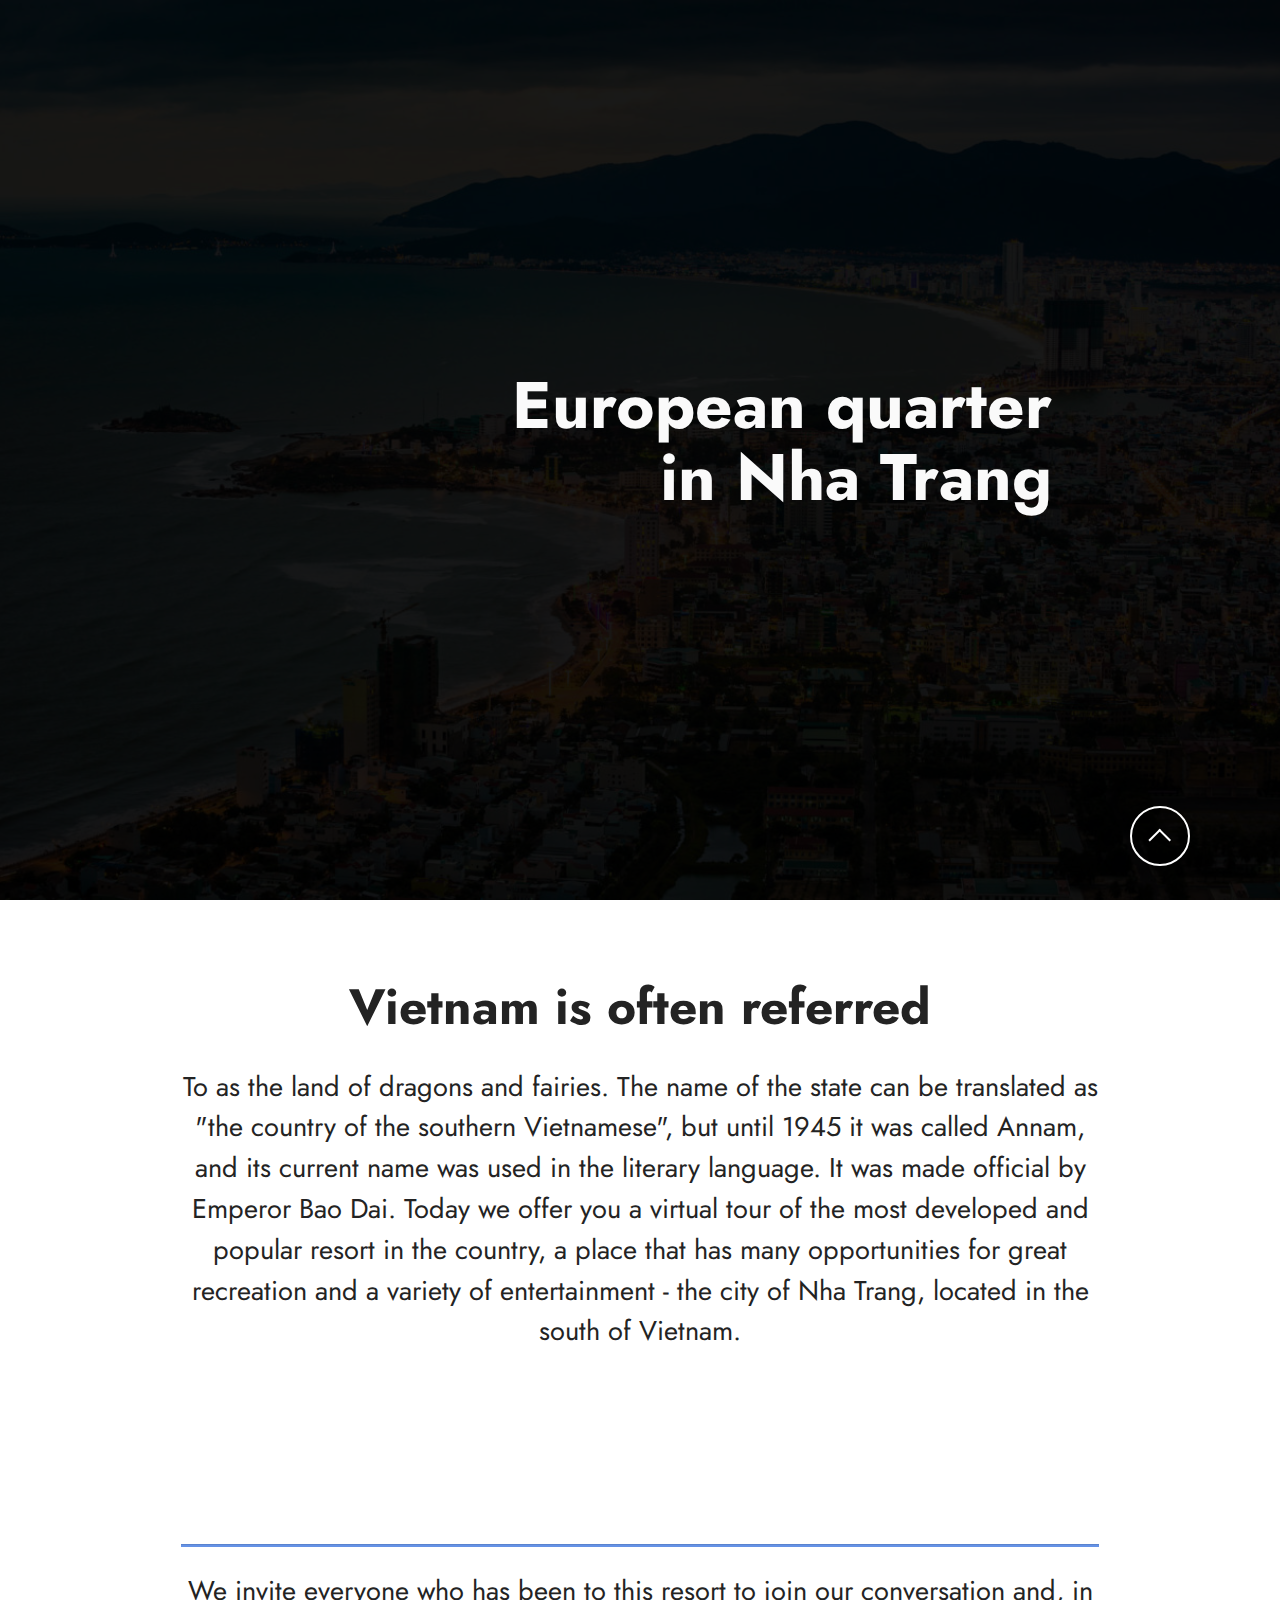
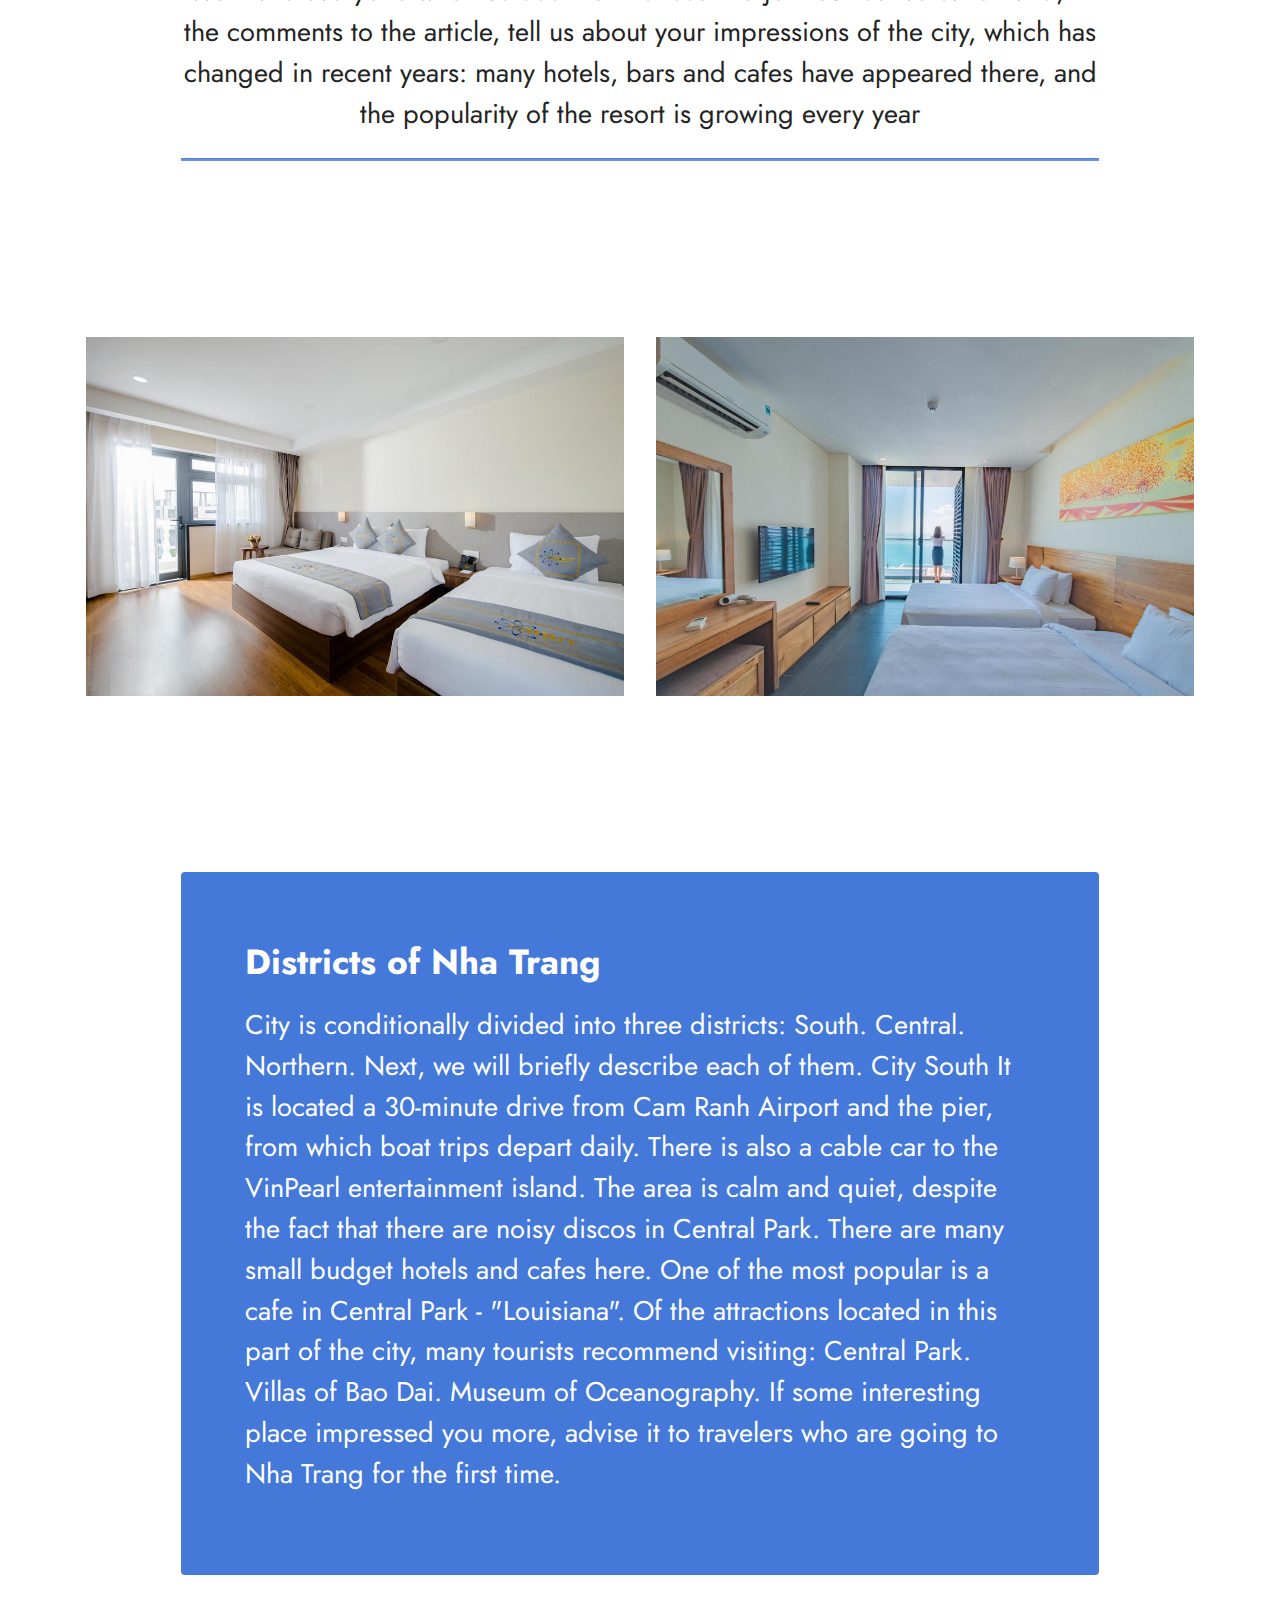
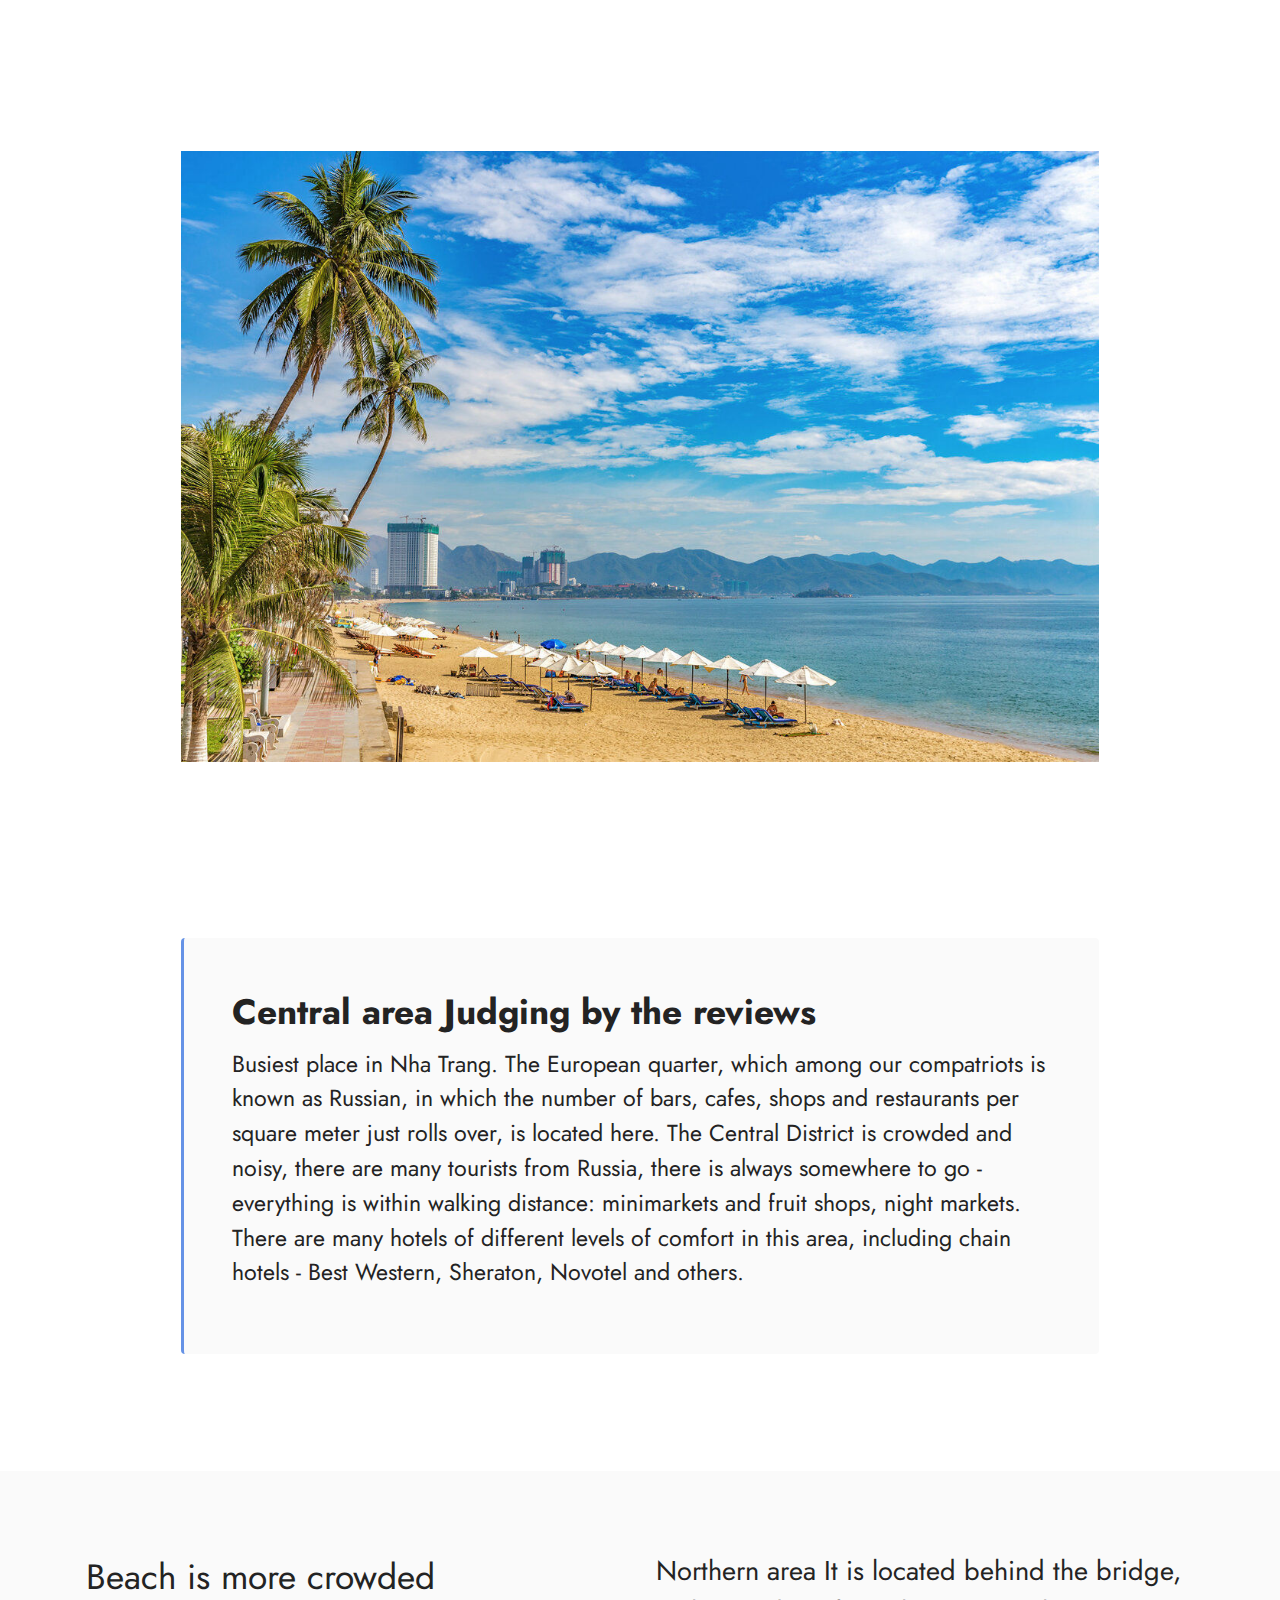
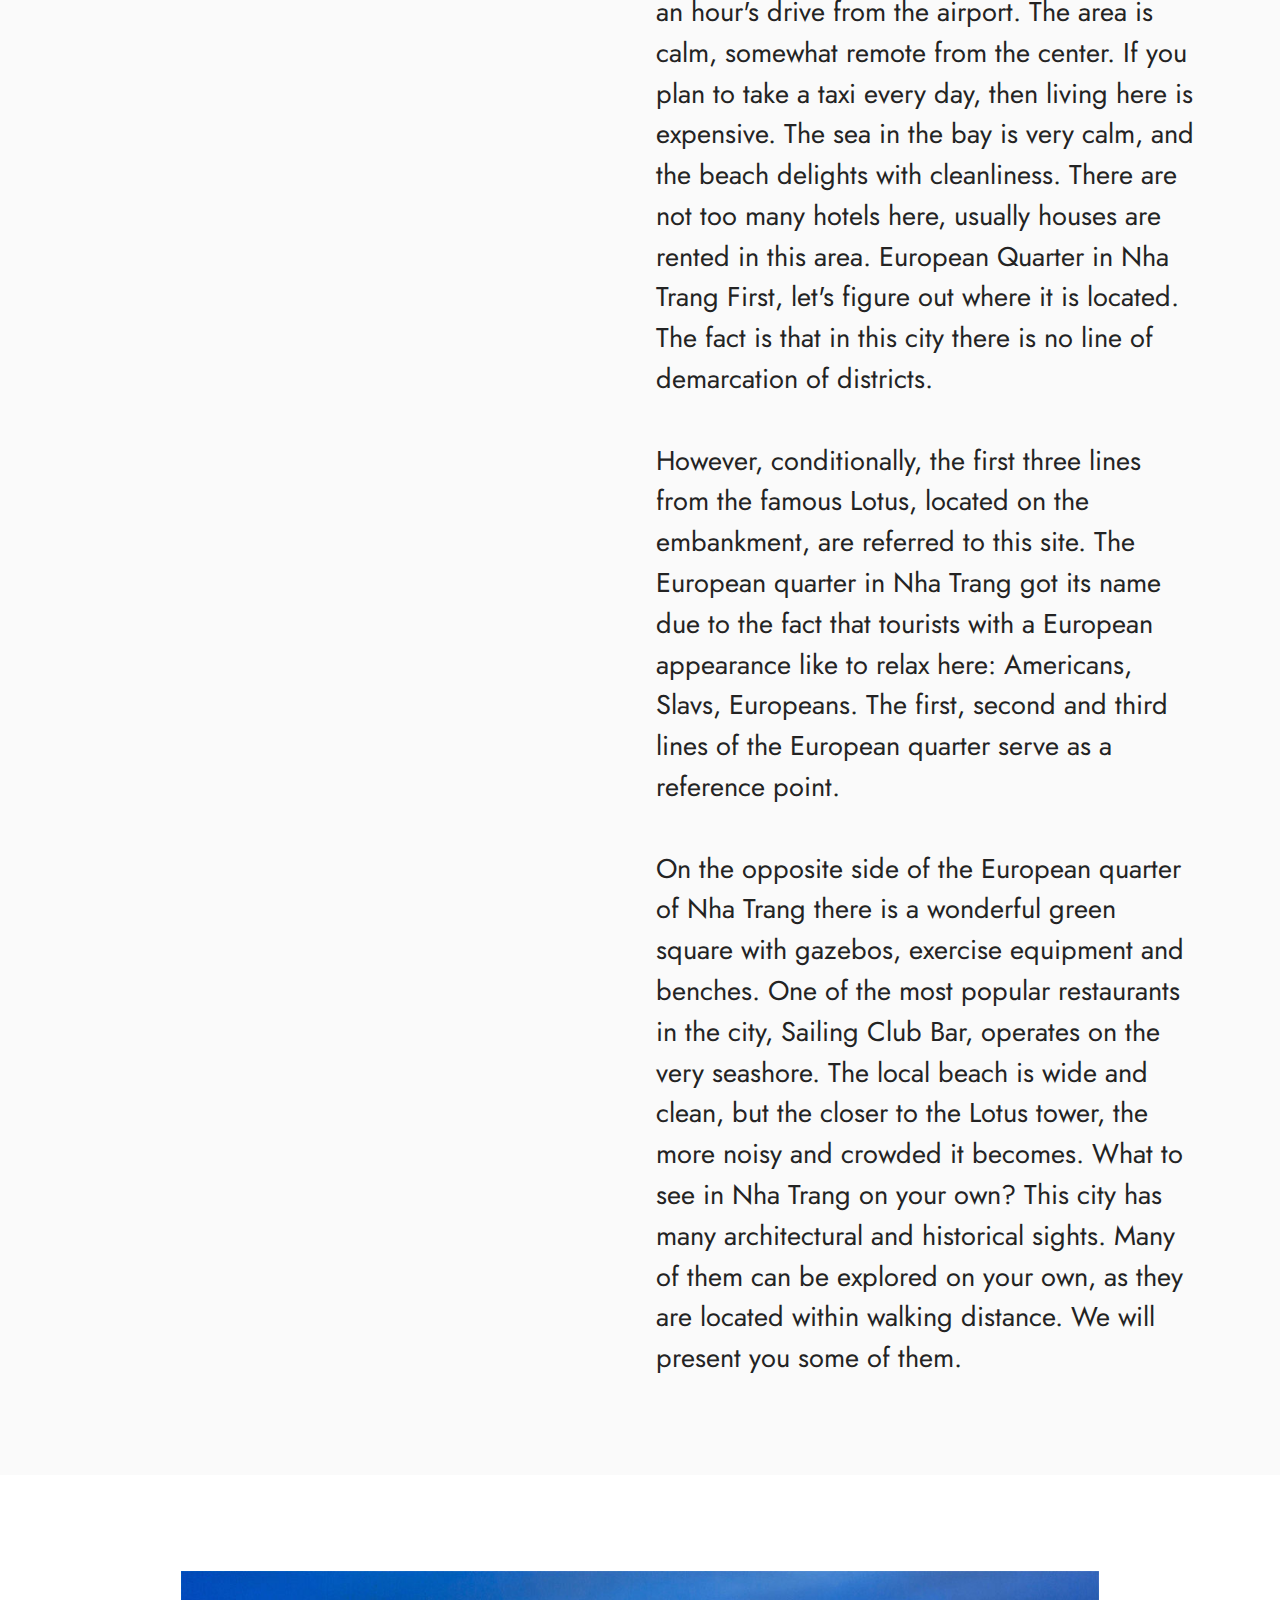
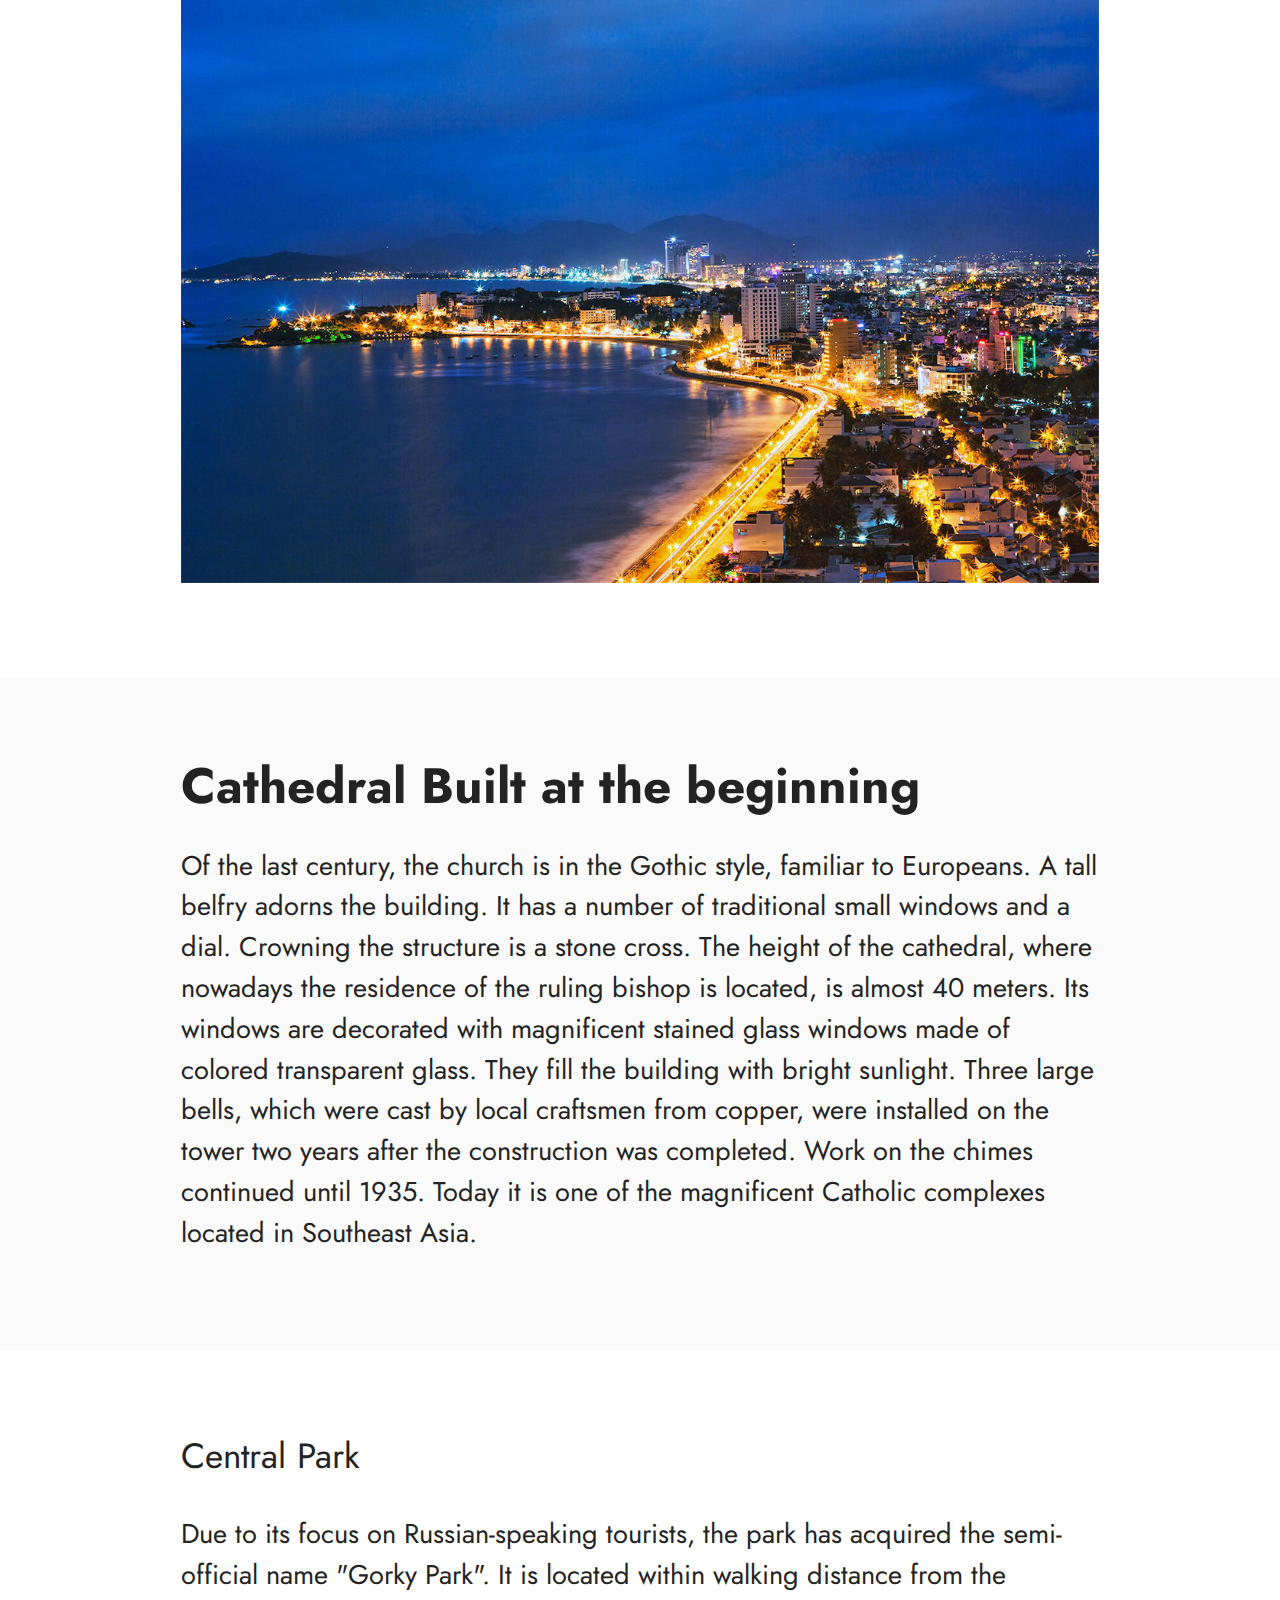
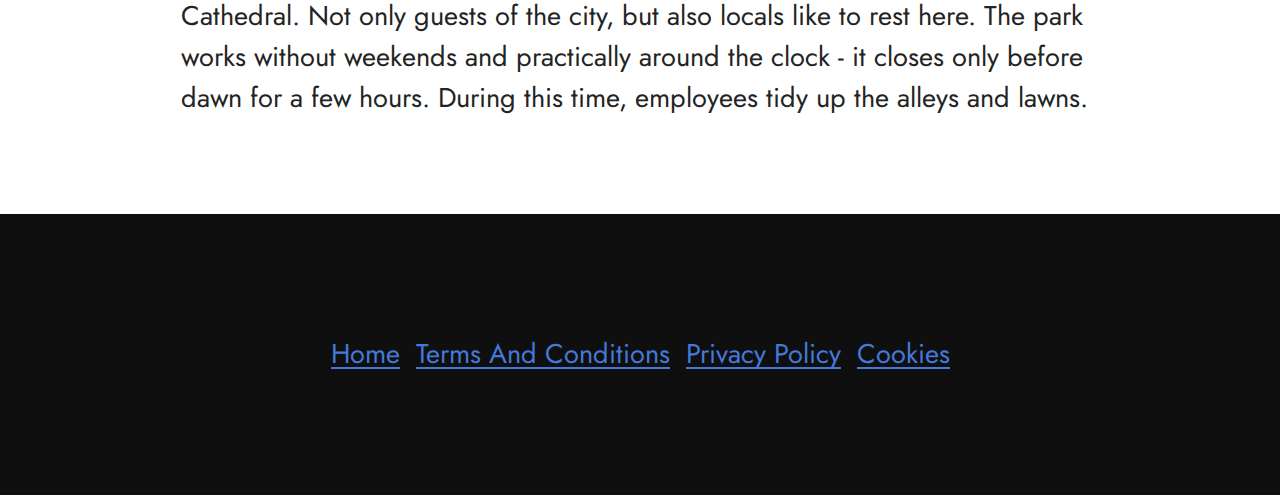
<file: index.html>
<!DOCTYPE html>
<html  >
<head>
  <!-- Site made with Mobirise Website Builder v5.3.10, https://mobirise.com -->
  <meta charset="UTF-8">
  <meta http-equiv="X-UA-Compatible" content="IE=edge">
  <meta name="generator" content="Mobirise v5.3.10, mobirise.com">
  <meta name="viewport" content="width=device-width, initial-scale=1, minimum-scale=1">
  <link rel="shortcut icon" href="assets/images/2763-128x85.png" type="image/x-icon">
  <meta name="description" content="European quarter in Nha Trang">
  
  
  <title>European quarter in Nha Trang</title>
  <link rel="stylesheet" href="assets/tether/tether.min.css">
  <link rel="stylesheet" href="assets/bootstrap/css/bootstrap.min.css">
  <link rel="stylesheet" href="assets/bootstrap/css/bootstrap-grid.min.css">
  <link rel="stylesheet" href="assets/bootstrap/css/bootstrap-reboot.min.css">
  <link rel="stylesheet" href="assets/web/assets/gdpr-plugin/gdpr-styles.css">
  <link rel="stylesheet" href="assets/theme/css/style.css">
  <link rel="preload" href="https://fonts.googleapis.com/css?family=Jost:100,200,300,400,500,600,700,800,900,100i,200i,300i,400i,500i,600i,700i,800i,900i&display=swap" as="style" onload="this.onload=null;this.rel='stylesheet'">
  <noscript><link rel="stylesheet" href="https://fonts.googleapis.com/css?family=Jost:100,200,300,400,500,600,700,800,900,100i,200i,300i,400i,500i,600i,700i,800i,900i&display=swap"></noscript>
  <link rel="preload" as="style" href="assets/mobirise/css/mbr-additional.css"><link rel="stylesheet" href="assets/mobirise/css/mbr-additional.css" type="text/css">
  
  
  
  
</head>
<body>
  
  <section class="header1 cid-sKMUGPYr0K mbr-fullscreen mbr-parallax-background" id="header1-fv">

    

    <div class="mbr-overlay" style="opacity: 0.9; background-color: rgb(0, 0, 0);"></div>

    <div class="container">
        <div class="row justify-content-center">
            <div class="col-12 col-lg-9">
                <h1 class="mbr-section-title mbr-fonts-style mb-3 display-1"><strong>European quarter </strong><br><strong>in Nha Trang</strong></h1>
                
                
                
            </div>
        </div>
    </div>
</section>

<section class="content4 cid-tKgD8Pq7F7" id="content4-yz">
    
    
    <div class="container">
        <div class="row justify-content-center">
            <div class="title col-md-12 col-lg-10">
                <h3 class="mbr-section-title mbr-fonts-style align-center mb-4 display-2"><strong>Vietnam is often referred</strong></h3>
                <h4 class="mbr-section-subtitle align-center mbr-fonts-style mb-4 display-7">To as the land of dragons and fairies. The name of the state can be translated as "the country of the southern Vietnamese", but until 1945 it was called Annam, and its current name was used in the literary language. It was made official by Emperor Bao Dai. Today we offer you a virtual tour of the most developed and popular resort in the country, a place that has many opportunities for great recreation and a variety of entertainment - the city of Nha Trang, located in the south of Vietnam.</h4>
                
            </div>
        </div>
    </div>
</section>

<section class="content6 cid-tKgD8ZUeRZ" id="content6-z0">
    
    <div class="container">
        <div class="row justify-content-center">
            <div class="col-md-12 col-lg-10">
                <hr class="line">
                <p class="mbr-text align-center mbr-fonts-style my-4 display-7">We invite everyone who has been to this resort to join our conversation and, in the comments to the article, tell us about your impressions of the city, which has changed in recent years: many hotels, bars and cafes have appeared there, and the popularity of the resort is growing every year</p>
                <hr class="line">
            </div>
        </div>
    </div>
</section>

<section class="image4 cid-tK5ec2UKh6" id="image4-yb">
    

    

    <div class="container">
        <div class="row">
            <div class="col-12 col-lg-6">
                <div class="image-wrapper">
                    <img src="assets/images/b2f02a79fde779258a2f68e630457fe6-1024x683.jpg" alt="Mobirise">
                    
                </div>
            </div>
            <div class="col-12 col-lg-6">
                <div class="image-wrapper">
                    <img src="assets/images/115955-2-1024x683.jpg" alt="Mobirise">
                    
                </div>
            </div>
        </div>
    </div>
</section>

<section class="content15 cid-tKgD9qkOWh" id="content15-z1">

    

    
    <div class="container">
        <div class="row justify-content-center">
            <div class="card col-md-12 col-lg-10">
                <div class="card-wrapper">
                    <div class="card-box align-left">
                        <h4 class="card-title mbr-fonts-style mbr-white mb-3 display-5"><strong>Districts of Nha Trang</strong></h4>
                        <p class="mbr-text mbr-fonts-style display-7">City is conditionally divided into three districts: South. Central. Northern. Next, we will briefly describe each of them. City South It is located a 30-minute drive from Cam Ranh Airport and the pier, from which boat trips depart daily. There is also a cable car to the VinPearl entertainment island. The area is calm and quiet, despite the fact that there are noisy discos in Central Park. There are many small budget hotels and cafes here. One of the most popular is a cafe in Central Park - "Louisiana". Of the attractions located in this part of the city, many tourists recommend visiting: Central Park. Villas of Bao Dai. Museum of Oceanography. If some interesting place impressed you more, advise it to travelers who are going to Nha Trang for the first time.</p>
                        
                    </div>
                </div>
            </div>
        </div>
    </div>
</section>

<section class="image3 cid-tKgD9NHPqv" id="image3-z2">
    

    

    <div class="container">
        <div class="row justify-content-center">
            <div class="col-12 col-lg-10">
                <div class="image-wrapper">
                    <img src="assets/images/fe2026a2b7f48e31915a350bf1a7388e-1200x799.jpg" alt="Mobirise">
                    
                </div>
            </div>
        </div>
    </div>
</section>

<section class="content7 cid-tKgDbW4N3T" id="content7-z3">
    
    <div class="container">
        <div class="row justify-content-center">
            <div class="col-12 col-md-10">
                <blockquote>
                <h5 class="mbr-section-title mbr-fonts-style mb-2 display-5"><strong>Central area Judging by the reviews</strong></h5>
                <p class="mbr-text mbr-fonts-style display-4">Busiest place in Nha Trang. The European quarter, which among our compatriots is known as Russian, in which the number of bars, cafes, shops and restaurants per square meter just rolls over, is located here. The Central District is crowded and noisy, there are many tourists from Russia, there is always somewhere to go - everything is within walking distance: minimarkets and fruit shops, night markets. There are many hotels of different levels of comfort in this area, including chain hotels - Best Western, Sheraton, Novotel and others.</p></blockquote>
            </div>
        </div>
    </div>
</section>

<section class="content10 cid-tKgDccxYUn" id="content10-z4">
    
    <div class="container">
        <div class="row justify-content-center">
            <div class="col-12 col-md">
                
                <h6 class="mbr-section-subtitle mbr-fonts-style mb-4 display-5">Beach is more crowded</h6>
            </div>
            <div class="col-md-12 col-lg-6">
                <p class="mbr-text mbr-fonts-style display-7">Northern area It is located behind the bridge, an hour's drive from the airport. The area is calm, somewhat remote from the center. If you plan to take a taxi every day, then living here is expensive. The sea in the bay is very calm, and the beach delights with cleanliness. There are not too many hotels here, usually houses are rented in this area. European Quarter in Nha Trang First, let's figure out where it is located. The fact is that in this city there is no line of demarcation of districts. <br><br>However, conditionally, the first three lines from the famous Lotus, located on the embankment, are referred to this site. The European quarter in Nha Trang got its name due to the fact that tourists with a European appearance like to relax here: Americans, Slavs, Europeans. The first, second and third lines of the European quarter serve as a reference point. <br><br>On the opposite side of the European quarter of Nha Trang there is a wonderful green square with gazebos, exercise equipment and benches. One of the most popular restaurants in the city, Sailing Club Bar, operates on the very seashore. The local beach is wide and clean, but the closer to the Lotus tower, the more noisy and crowded it becomes. What to see in Nha Trang on your own? This city has many architectural and historical sights. Many of them can be explored on your own, as they are located within walking distance. We will present you some of them.</p>
            </div>
        </div>
    </div>
</section>

<section class="image3 cid-tKaSb4Cuq8" id="image3-yt">
    

    

    <div class="container">
        <div class="row justify-content-center">
            <div class="col-12 col-lg-10">
                <div class="image-wrapper">
                    <img src="assets/images/vietnam-nja-chang-24535-1200x800.jpg" alt="Mobirise">
                    
                </div>
            </div>
        </div>
    </div>
</section>

<section class="content5 cid-tKaT1e3B1Q" id="content5-yx">
    
    <div class="container">
        <div class="row justify-content-center">
            <div class="col-md-12 col-lg-10">
                <h3 class="mbr-section-title mbr-fonts-style mb-4 display-2"><strong>Cathedral Built at the beginning</strong></h3>
                
                <p class="mbr-text mbr-fonts-style display-7">Of the last century, the church is in the Gothic style, familiar to Europeans. A tall belfry adorns the building. It has a number of traditional small windows and a dial. Crowning the structure is a stone cross. The height of the cathedral, where nowadays the residence of the ruling bishop is located, is almost 40 meters. Its windows are decorated with magnificent stained glass windows made of colored transparent glass. They fill the building with bright sunlight. Three large bells, which were cast by local craftsmen from copper, were installed on the tower two years after the construction was completed. Work on the chimes continued until 1935. Today it is one of the magnificent Catholic complexes located in Southeast Asia.</p>
            </div>
        </div>
    </div>
</section>

<section class="content5 cid-tKgE0AFnJj" id="content5-z5">
    
    <div class="container">
        <div class="row justify-content-center">
            <div class="col-md-12 col-lg-10">
                
                <h4 class="mbr-section-subtitle mbr-fonts-style mb-4 display-5">Central Park</h4>
                <p class="mbr-text mbr-fonts-style display-7">Due to its focus on Russian-speaking tourists, the park has acquired the semi-official name "Gorky Park". It is located within walking distance from the Cathedral. Not only guests of the city, but also locals like to rest here. The park works without weekends and practically around the clock - it closes only before dawn for a few hours. During this time, employees tidy up the alleys and lawns.</p>
            </div>
        </div>
    </div>
</section>

<section class="footer7 cid-sFTSSt2GxL" once="footers" id="footer7-p">

    

    

    <div class="container">
        <div class="media-container-row align-center mbr-white">
            <div class="col-12">
                <p class="mbr-text mb-0 mbr-fonts-style display-7"><a href="index.html" class="text-primary">Home</a>&nbsp;&nbsp;<a href="terms.html" class="text-primary">Terms And Conditions</a>&nbsp;&nbsp;<a href="privacy.html" class="text-primary">Privacy Policy</a>&nbsp;&nbsp;<a href="cookies.html" class="text-primary">Cookies</a></p>
            </div>
        </div>
    </div>
  
  
 <div id="scrollToTop" class="scrollToTop mbr-arrow-up"><a style="text-align: center;"><i class="mbr-arrow-up-icon mbr-arrow-up-icon-cm cm-icon cm-icon-smallarrow-up"></i></a></div>
  </body>
</html>
</file>
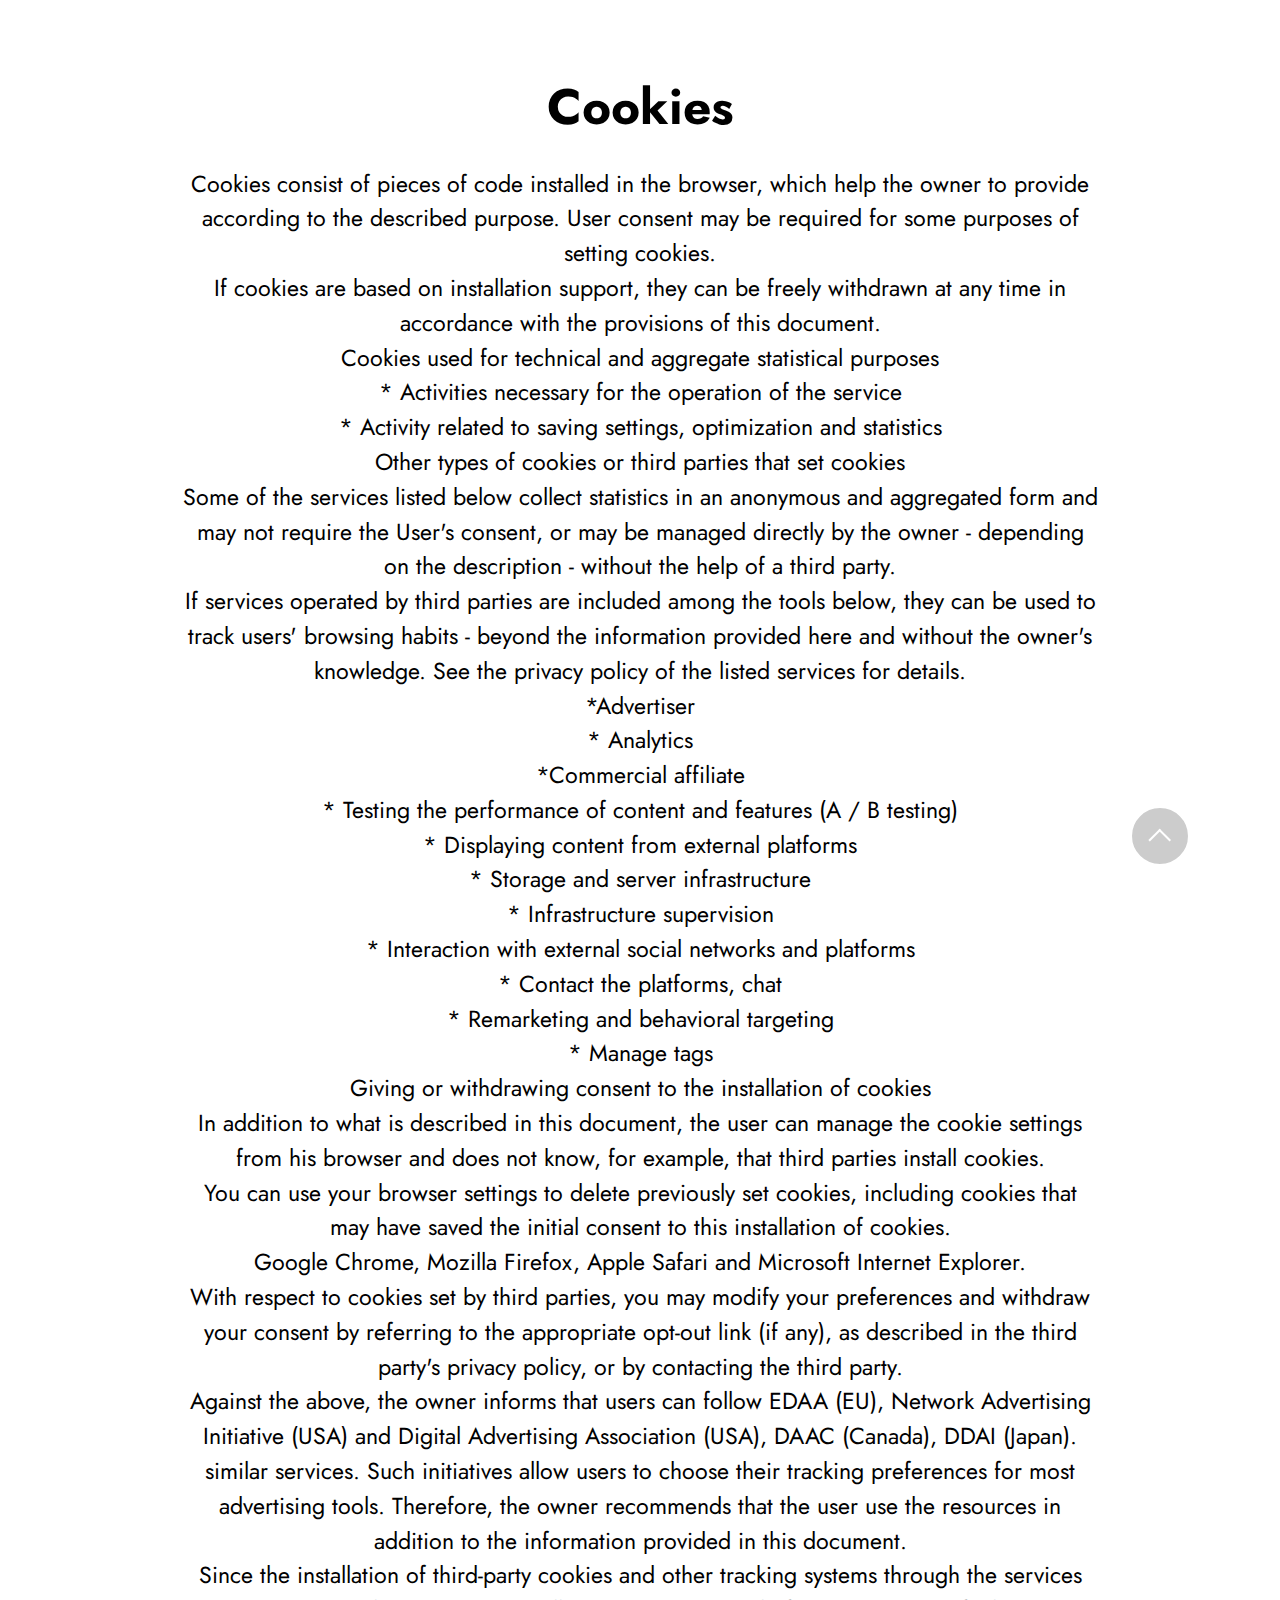
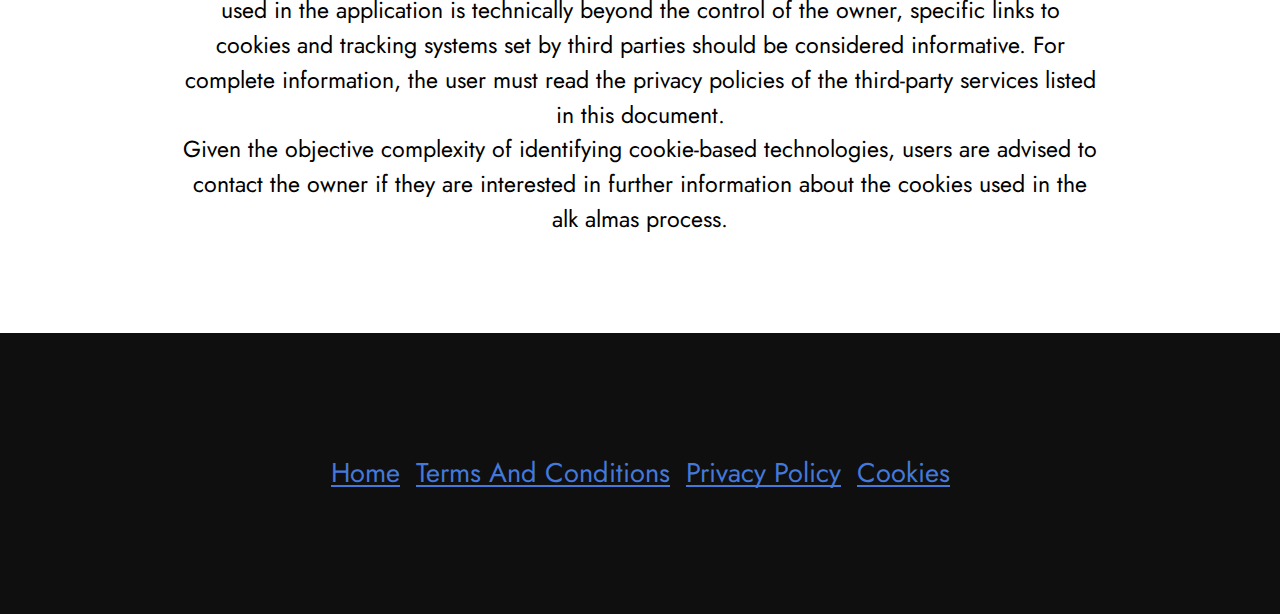
<file: cookies.html>
<!DOCTYPE html>
<html  >
<head>
  <!-- Site made with Mobirise Website Builder v5.3.10, https://mobirise.com -->
  <meta charset="UTF-8">
  <meta http-equiv="X-UA-Compatible" content="IE=edge">
  <meta name="generator" content="Mobirise v5.3.10, mobirise.com">
  <meta name="viewport" content="width=device-width, initial-scale=1, minimum-scale=1">
  <link rel="shortcut icon" href="assets/images/2763-128x85.png" type="image/x-icon">
  <meta name="description" content="">
  
  
  <title>Cookies</title>
  <link rel="stylesheet" href="assets/tether/tether.min.css">
  <link rel="stylesheet" href="assets/bootstrap/css/bootstrap.min.css">
  <link rel="stylesheet" href="assets/bootstrap/css/bootstrap-grid.min.css">
  <link rel="stylesheet" href="assets/bootstrap/css/bootstrap-reboot.min.css">
  <link rel="stylesheet" href="assets/web/assets/gdpr-plugin/gdpr-styles.css">
  <link rel="stylesheet" href="assets/theme/css/style.css">
  <link rel="preload" href="https://fonts.googleapis.com/css?family=Jost:100,200,300,400,500,600,700,800,900,100i,200i,300i,400i,500i,600i,700i,800i,900i&display=swap" as="style" onload="this.onload=null;this.rel='stylesheet'">
  <noscript><link rel="stylesheet" href="https://fonts.googleapis.com/css?family=Jost:100,200,300,400,500,600,700,800,900,100i,200i,300i,400i,500i,600i,700i,800i,900i&display=swap"></noscript>
  <link rel="preload" as="style" href="assets/mobirise/css/mbr-additional.css"><link rel="stylesheet" href="assets/mobirise/css/mbr-additional.css" type="text/css">
  
  
  
  
</head>
<body>
  
  <section class="content5 cid-sFU1bc3eBE" id="content5-14">
    
    <div class="container">
        <div class="row justify-content-center">
            <div class="col-md-12 col-lg-10">
                <h3 class="mbr-section-title mbr-fonts-style mb-4 display-2">
                    <strong>Cookies</strong></h3>
                
                <p class="mbr-text mbr-fonts-style display-4">Cookies consist of pieces of code installed in the browser, which help the owner to provide according to the described purpose. User consent may be required for some purposes of setting cookies.<br>If cookies are based on installation support, they can be freely withdrawn at any time in accordance with the provisions of this document.<br>Cookies used for technical and aggregate statistical purposes<br>* Activities necessary for the operation of the service<br>* Activity related to saving settings, optimization and statistics<br>Other types of cookies or third parties that set cookies<br>Some of the services listed below collect statistics in an anonymous and aggregated form and may not require the User's consent, or may be managed directly by the owner - depending on the description - without the help of a third party.<br>If services operated by third parties are included among the tools below, they can be used to track users' browsing habits - beyond the information provided here and without the owner's knowledge. See the privacy policy of the listed services for details.<br>*Advertiser<br>* Analytics<br>*Commercial affiliate<br>* Testing the performance of content and features (A / B testing)<br>* Displaying content from external platforms<br>* Storage and server infrastructure<br>* Infrastructure supervision<br>* Interaction with external social networks and platforms<br>* Contact the platforms, chat<br>* Remarketing and behavioral targeting<br>* Manage tags<br>Giving or withdrawing consent to the installation of cookies<br>In addition to what is described in this document, the user can manage the cookie settings from his browser and does not know, for example, that third parties install cookies.<br>You can use your browser settings to delete previously set cookies, including cookies that may have saved the initial consent to this installation of cookies.<br>Google Chrome, Mozilla Firefox, Apple Safari and Microsoft Internet Explorer.<br>With respect to cookies set by third parties, you may modify your preferences and withdraw your consent by referring to the appropriate opt-out link (if any), as described in the third party's privacy policy, or by contacting the third party.<br>Against the above, the owner informs that users can follow EDAA (EU), Network Advertising Initiative (USA) and Digital Advertising Association (USA), DAAC (Canada), DDAI (Japan). similar services. Such initiatives allow users to choose their tracking preferences for most advertising tools. Therefore, the owner recommends that the user use the resources in addition to the information provided in this document.<br>Since the installation of third-party cookies and other tracking systems through the services used in the application is technically beyond the control of the owner, specific links to cookies and tracking systems set by third parties should be considered informative. For complete information, the user must read the privacy policies of the third-party services listed in this document.<br>Given the objective complexity of identifying cookie-based technologies, users are advised to contact the owner if they are interested in further information about the cookies used in the alk almas process.</p>
            </div>
        </div>
    </div>
</section>

<section class="footer7 cid-sFU1bceCO5" once="footers" id="footer7-15">

    

    

    <div class="container">
        <div class="media-container-row align-center mbr-white">
            <div class="col-12">
                <p class="mbr-text mb-0 mbr-fonts-style display-7"><a href="index.html" class="text-primary">Home</a>&nbsp;&nbsp;<a href="terms.html" class="text-primary">Terms And Conditions</a>&nbsp;&nbsp;<a href="privacy.html" class="text-primary">Privacy Policy</a>&nbsp;&nbsp;<a href="cookies.html" class="text-primary">Cookies</a></p>
            </div>
        </div>
    </div>
  
  
 <div id="scrollToTop" class="scrollToTop mbr-arrow-up"><a style="text-align: center;"><i class="mbr-arrow-up-icon mbr-arrow-up-icon-cm cm-icon cm-icon-smallarrow-up"></i></a></div>
  </body>
</html>
</file>
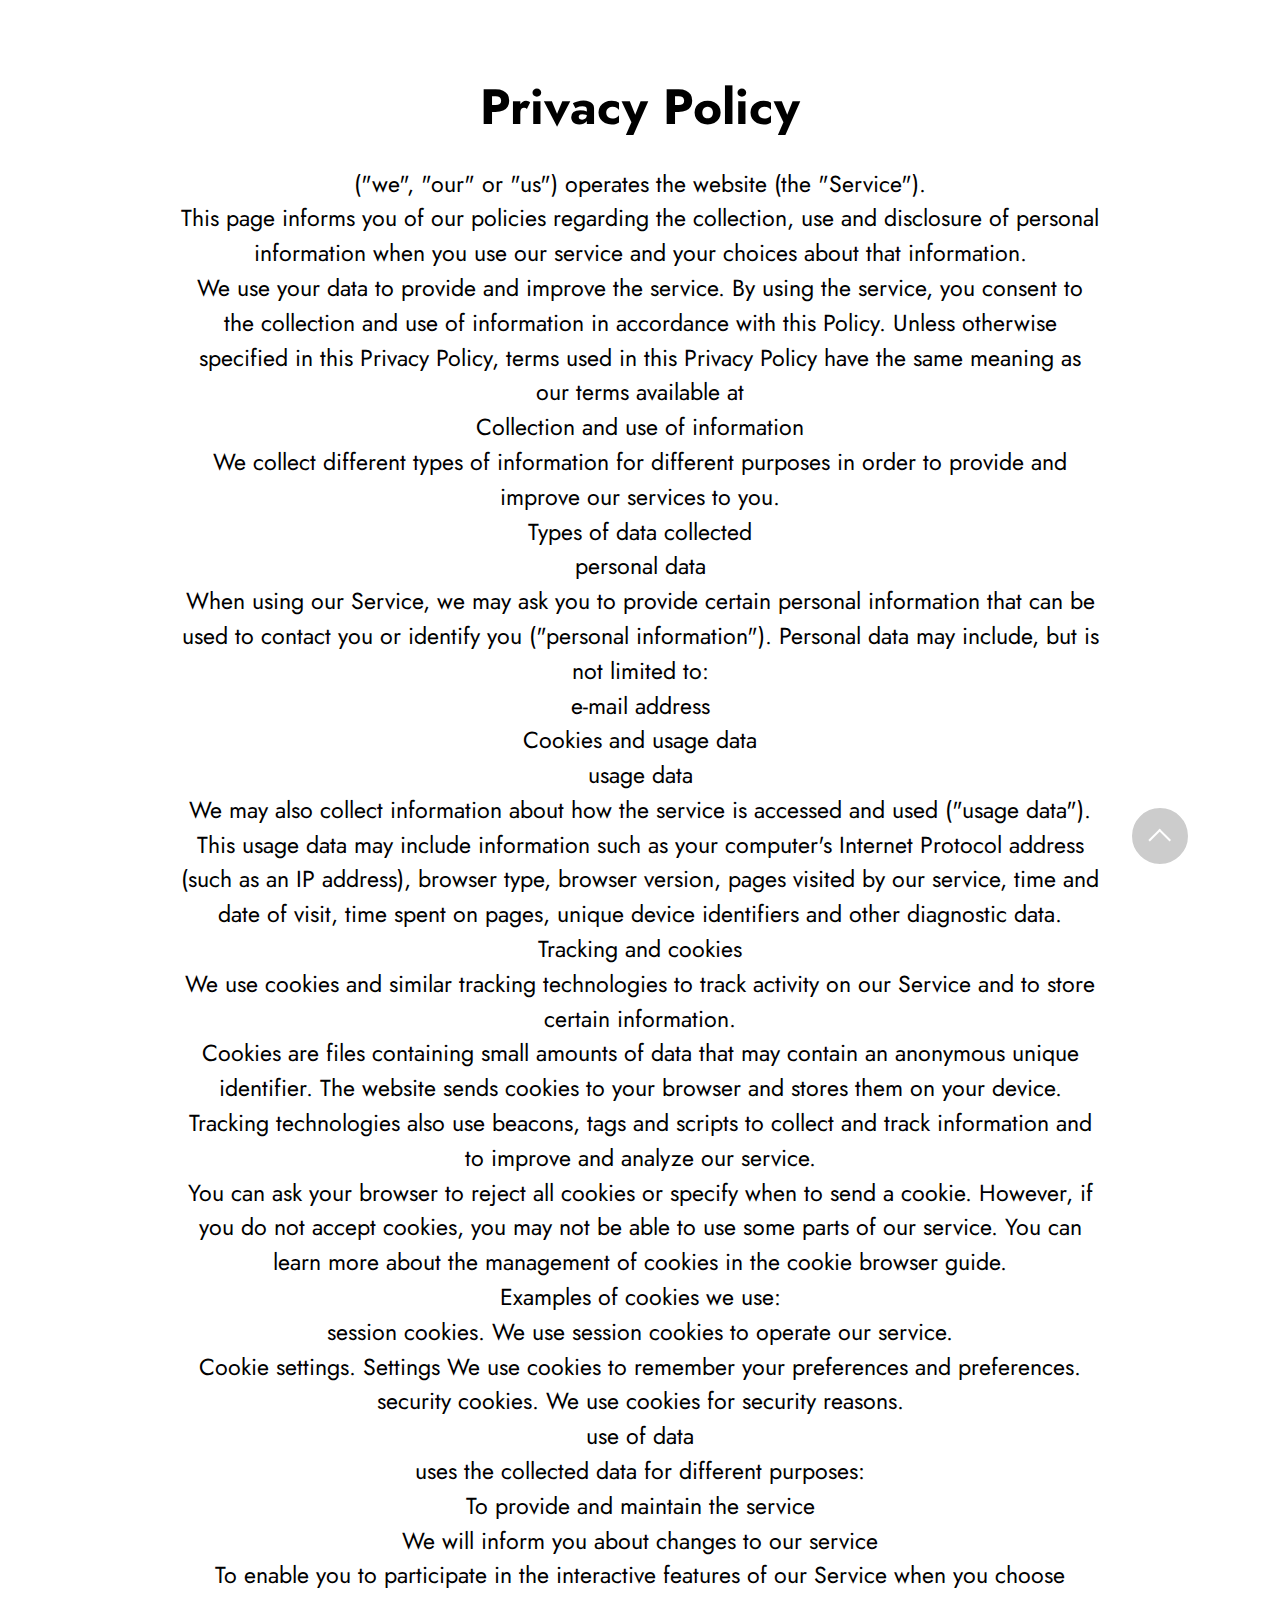
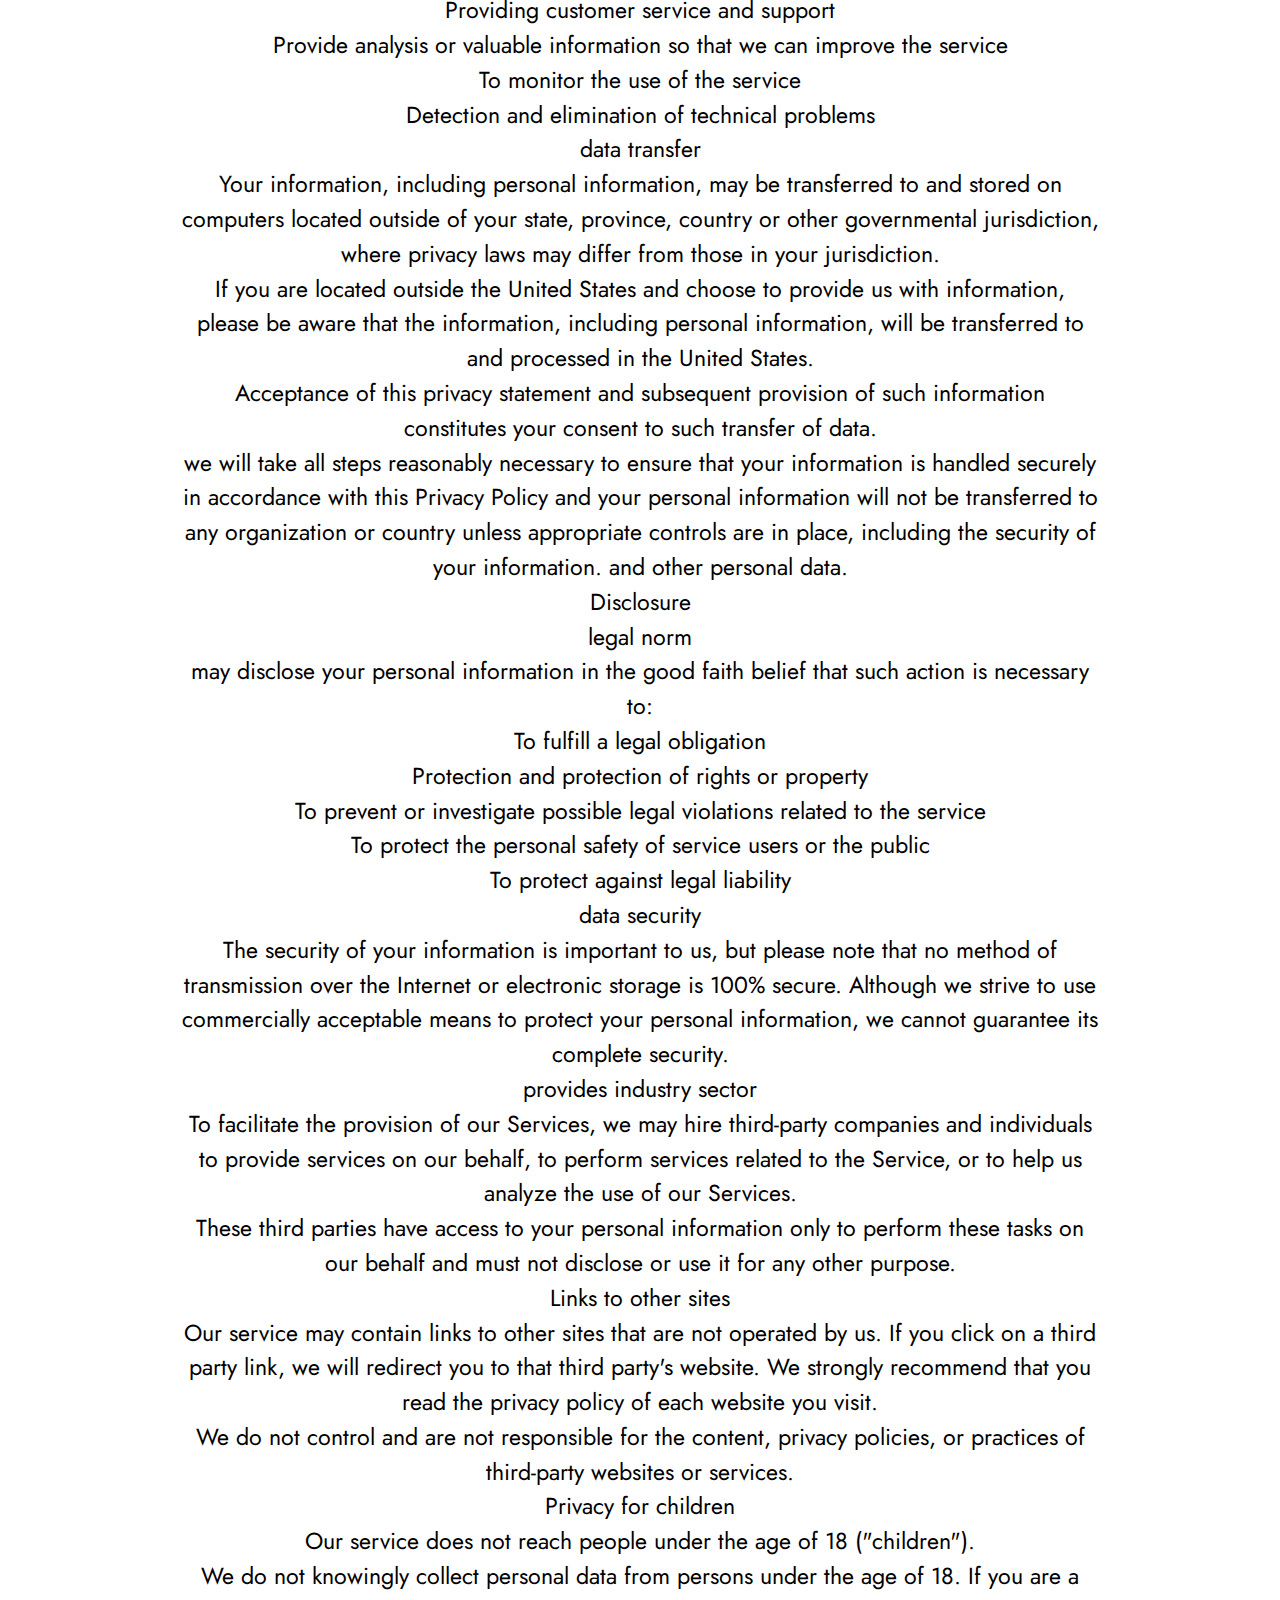
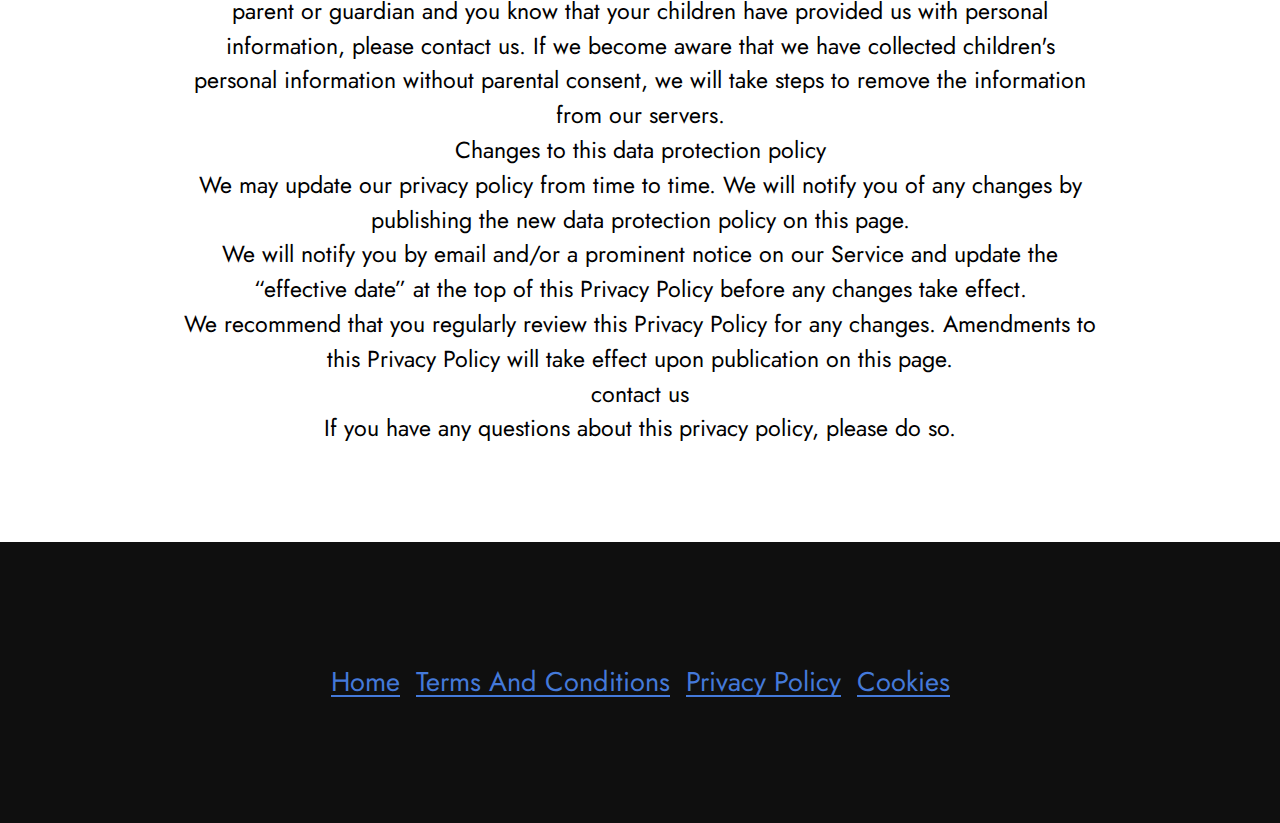
<file: privacy.html>
<!DOCTYPE html>
<html  >
<head>
  <!-- Site made with Mobirise Website Builder v5.3.10, https://mobirise.com -->
  <meta charset="UTF-8">
  <meta http-equiv="X-UA-Compatible" content="IE=edge">
  <meta name="generator" content="Mobirise v5.3.10, mobirise.com">
  <meta name="viewport" content="width=device-width, initial-scale=1, minimum-scale=1">
  <link rel="shortcut icon" href="assets/images/2763-128x85.png" type="image/x-icon">
  <meta name="description" content="">
  
  
  <title>Privacy Policy</title>
  <link rel="stylesheet" href="assets/tether/tether.min.css">
  <link rel="stylesheet" href="assets/bootstrap/css/bootstrap.min.css">
  <link rel="stylesheet" href="assets/bootstrap/css/bootstrap-grid.min.css">
  <link rel="stylesheet" href="assets/bootstrap/css/bootstrap-reboot.min.css">
  <link rel="stylesheet" href="assets/web/assets/gdpr-plugin/gdpr-styles.css">
  <link rel="stylesheet" href="assets/theme/css/style.css">
  <link rel="preload" href="https://fonts.googleapis.com/css?family=Jost:100,200,300,400,500,600,700,800,900,100i,200i,300i,400i,500i,600i,700i,800i,900i&display=swap" as="style" onload="this.onload=null;this.rel='stylesheet'">
  <noscript><link rel="stylesheet" href="https://fonts.googleapis.com/css?family=Jost:100,200,300,400,500,600,700,800,900,100i,200i,300i,400i,500i,600i,700i,800i,900i&display=swap"></noscript>
  <link rel="preload" as="style" href="assets/mobirise/css/mbr-additional.css"><link rel="stylesheet" href="assets/mobirise/css/mbr-additional.css" type="text/css">
  
  
  
  
</head>
<body>
  
  <section class="content5 cid-sFTTaWHDaS" id="content5-s">
    
    <div class="container">
        <div class="row justify-content-center">
            <div class="col-md-12 col-lg-10">
                <h3 class="mbr-section-title mbr-fonts-style mb-4 display-2"><strong>Privacy Policy</strong></h3>
                
                <p class="mbr-text mbr-fonts-style display-4">("we", "our" or "us") operates the website (the "Service").<br>This page informs you of our policies regarding the collection, use and disclosure of personal information when you use our service and your choices about that information.<br>We use your data to provide and improve the service. By using the service, you consent to the collection and use of information in accordance with this Policy. Unless otherwise specified in this Privacy Policy, terms used in this Privacy Policy have the same meaning as our terms available at<br>Collection and use of information<br>We collect different types of information for different purposes in order to provide and improve our services to you.<br>Types of data collected<br>personal data<br>When using our Service, we may ask you to provide certain personal information that can be used to contact you or identify you ("personal information"). Personal data may include, but is not limited to:<br>e-mail address<br>Cookies and usage data<br>usage data<br>We may also collect information about how the service is accessed and used ("usage data"). This usage data may include information such as your computer's Internet Protocol address (such as an IP address), browser type, browser version, pages visited by our service, time and date of visit, time spent on pages, unique device identifiers and other diagnostic data.<br>Tracking and cookies<br>We use cookies and similar tracking technologies to track activity on our Service and to store certain information.<br>Cookies are files containing small amounts of data that may contain an anonymous unique identifier. The website sends cookies to your browser and stores them on your device. Tracking technologies also use beacons, tags and scripts to collect and track information and to improve and analyze our service.<br>You can ask your browser to reject all cookies or specify when to send a cookie. However, if you do not accept cookies, you may not be able to use some parts of our service. You can learn more about the management of cookies in the cookie browser guide.<br>Examples of cookies we use:<br>session cookies. We use session cookies to operate our service.<br>Cookie settings. Settings We use cookies to remember your preferences and preferences.<br>security cookies. We use cookies for security reasons.<br>use of data<br>uses the collected data for different purposes:<br>To provide and maintain the service<br>We will inform you about changes to our service<br>To enable you to participate in the interactive features of our Service when you choose<br>Providing customer service and support<br>Provide analysis or valuable information so that we can improve the service<br>To monitor the use of the service<br>Detection and elimination of technical problems<br>data transfer<br>Your information, including personal information, may be transferred to and stored on computers located outside of your state, province, country or other governmental jurisdiction, where privacy laws may differ from those in your jurisdiction.<br>If you are located outside the United States and choose to provide us with information, please be aware that the information, including personal information, will be transferred to and processed in the United States.<br>Acceptance of this privacy statement and subsequent provision of such information constitutes your consent to such transfer of data.<br>we will take all steps reasonably necessary to ensure that your information is handled securely in accordance with this Privacy Policy and your personal information will not be transferred to any organization or country unless appropriate controls are in place, including the security of your information. and other personal data.<br>Disclosure<br>legal norm<br>may disclose your personal information in the good faith belief that such action is necessary to:<br>To fulfill a legal obligation<br>Protection and protection of rights or property<br>To prevent or investigate possible legal violations related to the service<br>To protect the personal safety of service users or the public<br>To protect against legal liability<br>data security<br>The security of your information is important to us, but please note that no method of transmission over the Internet or electronic storage is 100% secure. Although we strive to use commercially acceptable means to protect your personal information, we cannot guarantee its complete security.<br>provides industry sector<br>To facilitate the provision of our Services, we may hire third-party companies and individuals to provide services on our behalf, to perform services related to the Service, or to help us analyze the use of our Services.<br>These third parties have access to your personal information only to perform these tasks on our behalf and must not disclose or use it for any other purpose.<br>Links to other sites<br>Our service may contain links to other sites that are not operated by us. If you click on a third party link, we will redirect you to that third party's website. We strongly recommend that you read the privacy policy of each website you visit.<br>We do not control and are not responsible for the content, privacy policies, or practices of third-party websites or services.<br>Privacy for children<br>Our service does not reach people under the age of 18 ("children").<br>We do not knowingly collect personal data from persons under the age of 18. If you are a parent or guardian and you know that your children have provided us with personal information, please contact us. If we become aware that we have collected children's personal information without parental consent, we will take steps to remove the information from our servers.<br>Changes to this data protection policy<br>We may update our privacy policy from time to time. We will notify you of any changes by publishing the new data protection policy on this page.<br>We will notify you by email and/or a prominent notice on our Service and update the “effective date” at the top of this Privacy Policy before any changes take effect.<br>We recommend that you regularly review this Privacy Policy for any changes. Amendments to this Privacy Policy will take effect upon publication on this page.<br>contact us<br>If you have any questions about this privacy policy, please do so.</p>
            </div>
        </div>
    </div>
</section>

<section class="footer7 cid-sFTTaWSsWQ" once="footers" id="footer7-t">

    

    

    <div class="container">
        <div class="media-container-row align-center mbr-white">
            <div class="col-12">
                <p class="mbr-text mb-0 mbr-fonts-style display-7"><a href="index.html" class="text-primary">Home</a>&nbsp;&nbsp;<a href="terms.html" class="text-primary">Terms And Conditions</a>&nbsp;&nbsp;<a href="privacy.html" class="text-primary">Privacy Policy</a>&nbsp;&nbsp;<a href="cookies.html" class="text-primary">Cookies</a></p>
            </div>
        </div>
    </div>
  
  
 <div id="scrollToTop" class="scrollToTop mbr-arrow-up"><a style="text-align: center;"><i class="mbr-arrow-up-icon mbr-arrow-up-icon-cm cm-icon cm-icon-smallarrow-up"></i></a></div>
  </body>
</html>
</file>
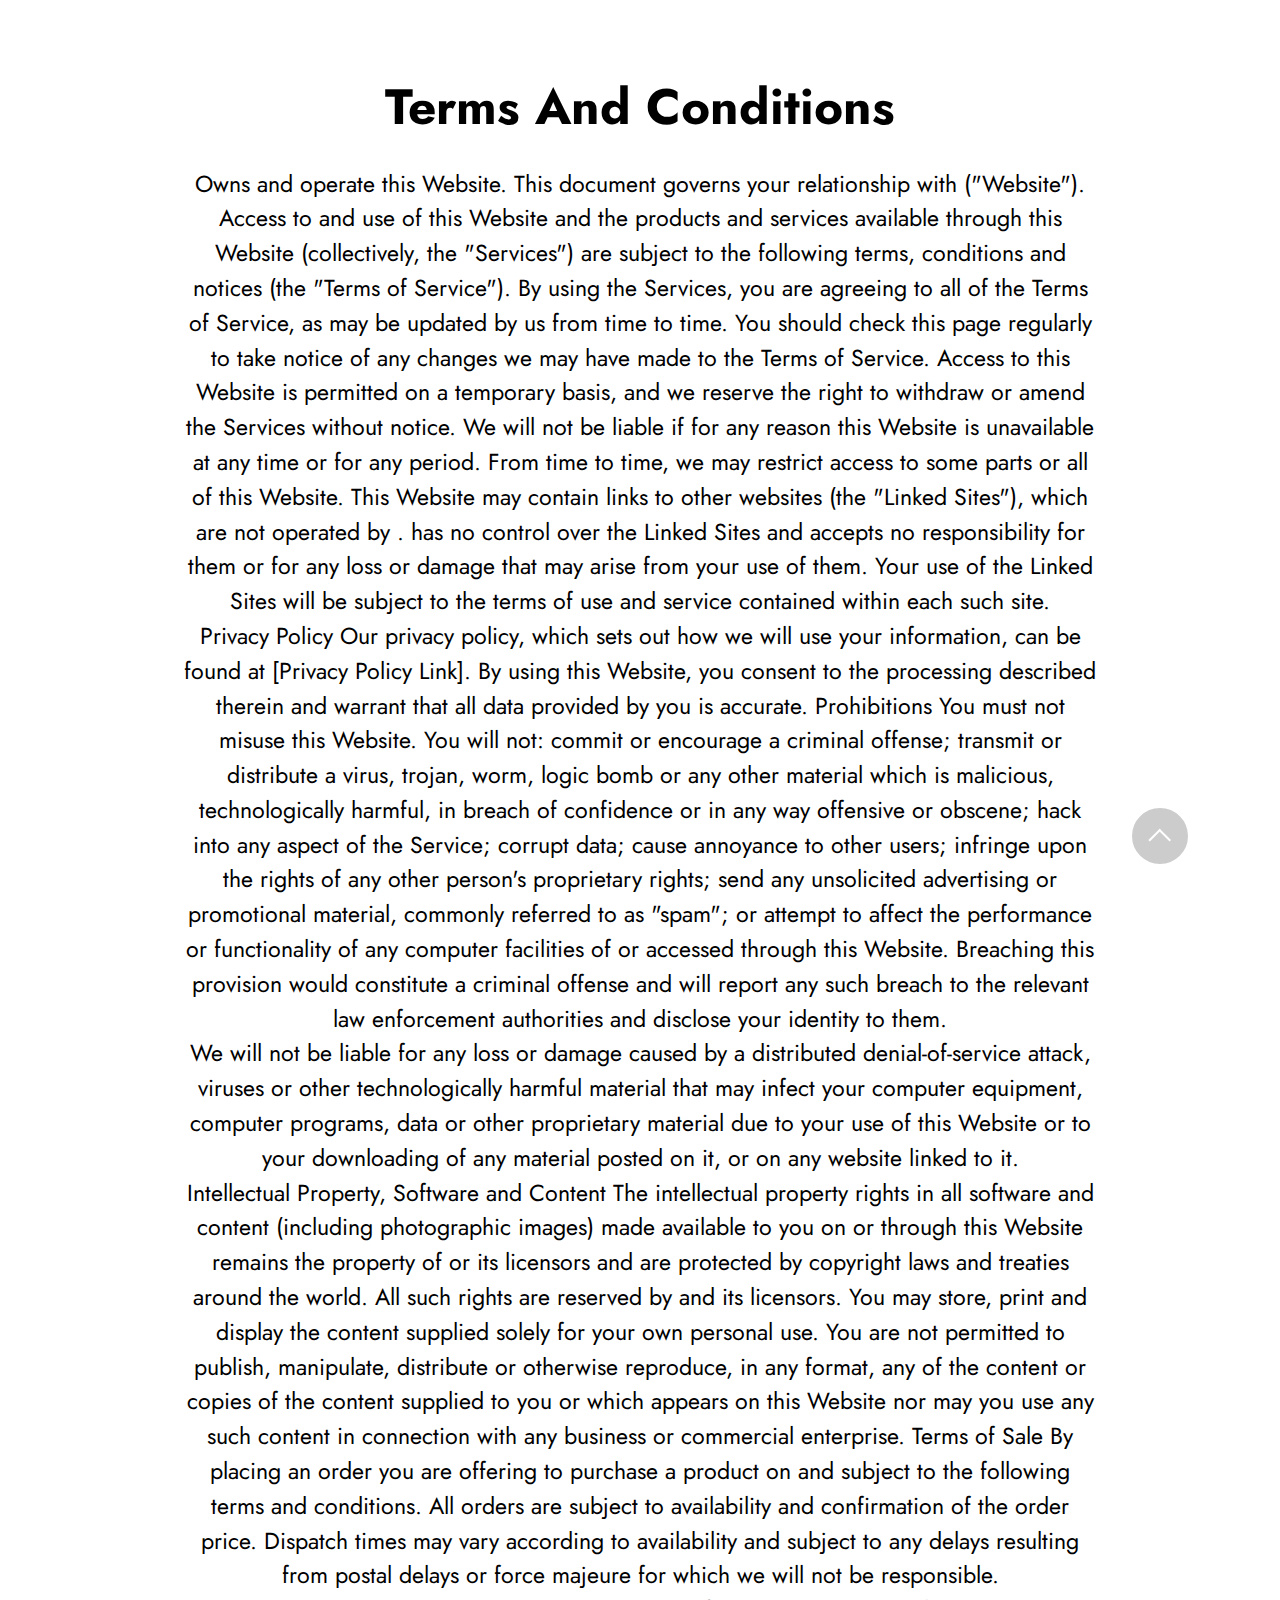
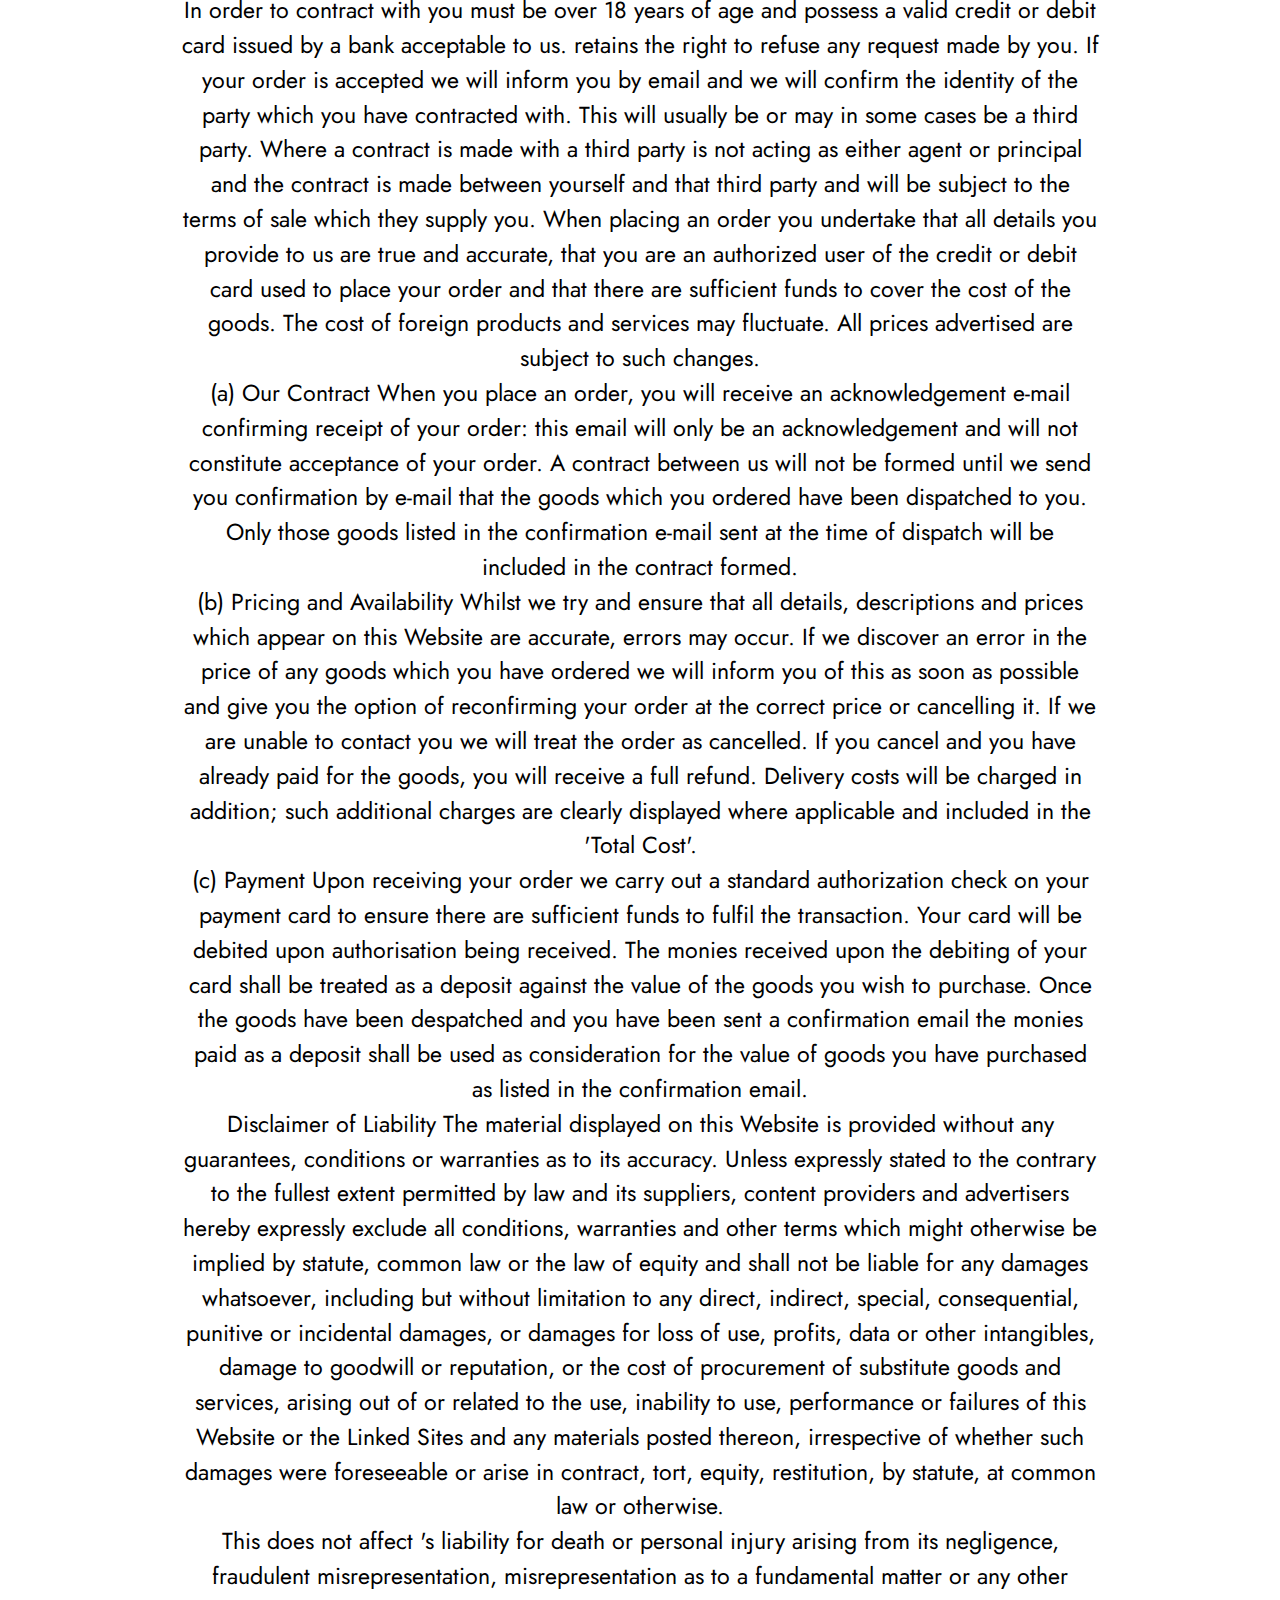
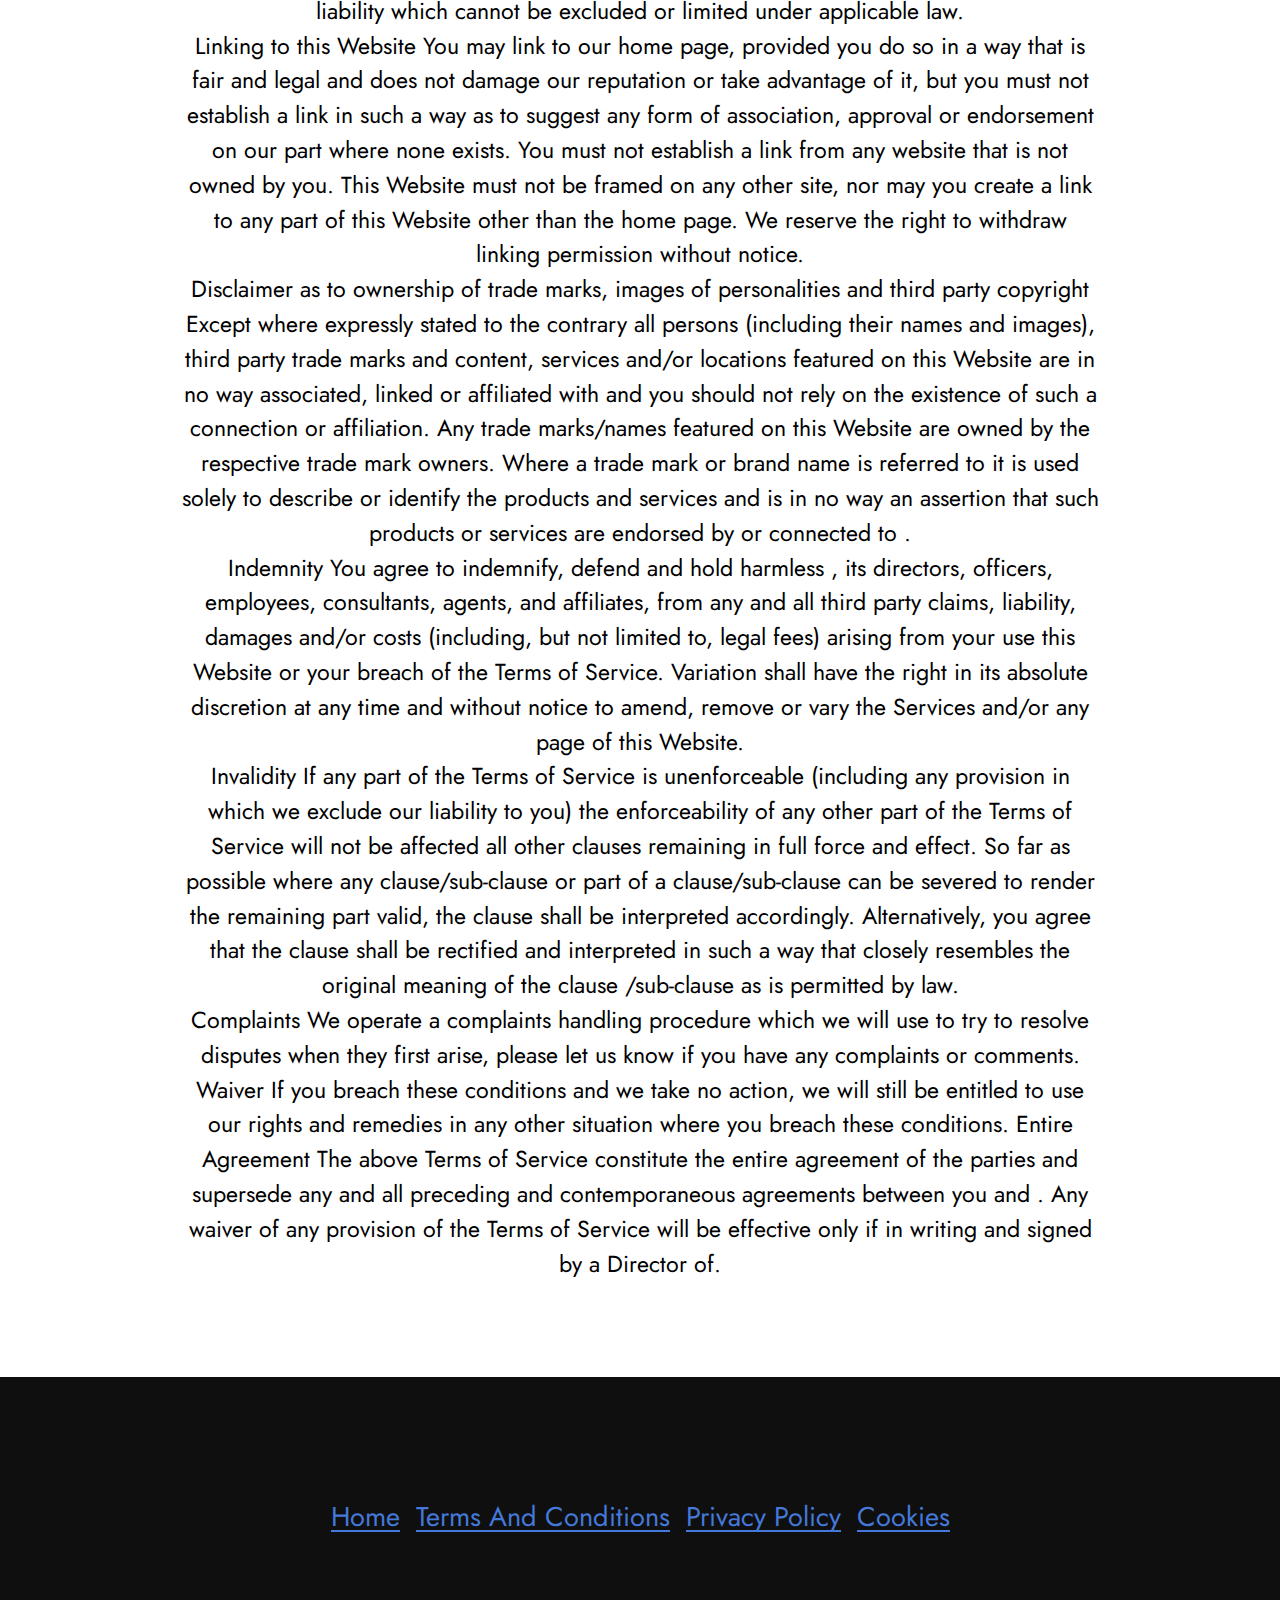
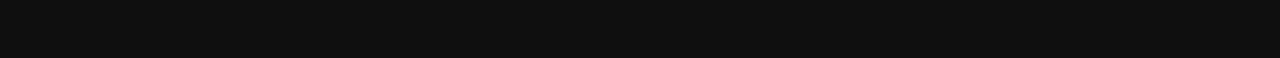
<file: terms.html>
<!DOCTYPE html>
<html  >
<head>
  <!-- Site made with Mobirise Website Builder v5.3.10, https://mobirise.com -->
  <meta charset="UTF-8">
  <meta http-equiv="X-UA-Compatible" content="IE=edge">
  <meta name="generator" content="Mobirise v5.3.10, mobirise.com">
  <meta name="viewport" content="width=device-width, initial-scale=1, minimum-scale=1">
  <link rel="shortcut icon" href="assets/images/2763-128x85.png" type="image/x-icon">
  <meta name="description" content="">
  
  
  <title>Terms And Conditions</title>
  <link rel="stylesheet" href="assets/tether/tether.min.css">
  <link rel="stylesheet" href="assets/bootstrap/css/bootstrap.min.css">
  <link rel="stylesheet" href="assets/bootstrap/css/bootstrap-grid.min.css">
  <link rel="stylesheet" href="assets/bootstrap/css/bootstrap-reboot.min.css">
  <link rel="stylesheet" href="assets/web/assets/gdpr-plugin/gdpr-styles.css">
  <link rel="stylesheet" href="assets/theme/css/style.css">
  <link rel="preload" href="https://fonts.googleapis.com/css?family=Jost:100,200,300,400,500,600,700,800,900,100i,200i,300i,400i,500i,600i,700i,800i,900i&display=swap" as="style" onload="this.onload=null;this.rel='stylesheet'">
  <noscript><link rel="stylesheet" href="https://fonts.googleapis.com/css?family=Jost:100,200,300,400,500,600,700,800,900,100i,200i,300i,400i,500i,600i,700i,800i,900i&display=swap"></noscript>
  <link rel="preload" as="style" href="assets/mobirise/css/mbr-additional.css"><link rel="stylesheet" href="assets/mobirise/css/mbr-additional.css" type="text/css">
  
  
  
  
</head>
<body>
  
  <section class="content5 cid-sFTT6IR2gM" id="content5-r">
    
    <div class="container">
        <div class="row justify-content-center">
            <div class="col-md-12 col-lg-10">
                <h3 class="mbr-section-title mbr-fonts-style mb-4 display-2"><strong>Terms And Conditions</strong></h3>
                
                <p class="mbr-text mbr-fonts-style display-4">Owns and operate this Website. This document governs your relationship with ("Website"). Access to and use of this Website and the products and services available through this Website (collectively, the "Services") are subject to the following terms, conditions and notices (the "Terms of Service"). By using the Services, you are agreeing to all of the Terms of Service, as may be updated by us from time to time. You should check this page regularly to take notice of any changes we may have made to the Terms of Service. Access to this Website is permitted on a temporary basis, and we reserve the right to withdraw or amend the Services without notice. We will not be liable if for any reason this Website is unavailable at any time or for any period. From time to time, we may restrict access to some parts or all of this Website. This Website may contain links to other websites (the "Linked Sites"), which are not operated by . has no control over the Linked Sites and accepts no responsibility for them or for any loss or damage that may arise from your use of them. Your use of the Linked Sites will be subject to the terms of use and service contained within each such site.
<br>  Privacy Policy Our privacy policy, which sets out how we will use your information, can be found at [Privacy Policy Link]. By using this Website, you consent to the processing described therein and warrant that all data provided by you is accurate. Prohibitions You must not misuse this Website. You will not: commit or encourage a criminal offense; transmit or distribute a virus, trojan, worm, logic bomb or any other material which is malicious, technologically harmful, in breach of confidence or in any way offensive or obscene; hack into any aspect of the Service; corrupt data; cause annoyance to other users; infringe upon the rights of any other person's proprietary rights; send any unsolicited advertising or promotional material, commonly referred to as "spam"; or attempt to affect the performance or functionality of any computer facilities of or accessed through this Website. Breaching this provision would constitute a criminal offense and will report any such breach to the relevant law enforcement authorities and disclose your identity to them.
<br>  We will not be liable for any loss or damage caused by a distributed denial-of-service attack, viruses or other technologically harmful material that may infect your computer equipment, computer programs, data or other proprietary material due to your use of this Website or to your downloading of any material posted on it, or on any website linked to it.
<br>  Intellectual Property, Software and Content The intellectual property rights in all software and content (including photographic images) made available to you on or through this Website remains the property of or its licensors and are protected by copyright laws and treaties around the world. All such rights are reserved by and its licensors. You may store, print and display the content supplied solely for your own personal use. You are not permitted to publish, manipulate, distribute or otherwise reproduce, in any format, any of the content or copies of the content supplied to you or which appears on this Website nor may you use any such content in connection with any business or commercial enterprise. Terms of Sale By placing an order you are offering to purchase a product on and subject to the following terms and conditions. All orders are subject to availability and confirmation of the order price. Dispatch times may vary according to availability and subject to any delays resulting from postal delays or force majeure for which we will not be responsible.
<br>   In order to contract with you must be over 18 years of age and possess a valid credit or debit card issued by a bank acceptable to us. retains the right to refuse any request made by you. If your order is accepted we will inform you by email and we will confirm the identity of the party which you have contracted with. This will usually be or may in some cases be a third party. Where a contract is made with a third party is not acting as either agent or principal and the contract is made between yourself and that third party and will be subject to the terms of sale which they supply you. When placing an order you undertake that all details you provide to us are true and accurate, that you are an authorized user of the credit or debit card used to place your order and that there are sufficient funds to cover the cost of the goods. The cost of foreign products and services may fluctuate. All prices advertised are subject to such changes.
<br>  (a) Our Contract When you place an order, you will receive an acknowledgement e-mail confirming receipt of your order: this email will only be an acknowledgement and will not constitute acceptance of your order. A contract between us will not be formed until we send you confirmation by e-mail that the goods which you ordered have been dispatched to you. Only those goods listed in the confirmation e-mail sent at the time of dispatch will be included in the contract formed.
<br>   (b) Pricing and Availability Whilst we try and ensure that all details, descriptions and prices which appear on this Website are accurate, errors may occur. If we discover an error in the price of any goods which you have ordered we will inform you of this as soon as possible and give you the option of reconfirming your order at the correct price or cancelling it. If we are unable to contact you we will treat the order as cancelled. If you cancel and you have already paid for the goods, you will receive a full refund. Delivery costs will be charged in addition; such additional charges are clearly displayed where applicable and included in the 'Total Cost'.
<br>     (c) Payment Upon receiving your order we carry out a standard authorization check on your payment card to ensure there are sufficient funds to fulfil the transaction. Your card will be debited upon authorisation being received. The monies received upon the debiting of your card shall be treated as a deposit against the value of the goods you wish to purchase. Once the goods have been despatched and you have been sent a confirmation email the monies paid as a deposit shall be used as consideration for the value of goods you have purchased as listed in the confirmation email.
<br>   Disclaimer of Liability The material displayed on this Website is provided without any guarantees, conditions or warranties as to its accuracy. Unless expressly stated to the contrary to the fullest extent permitted by law and its suppliers, content providers and advertisers hereby expressly exclude all conditions, warranties and other terms which might otherwise be implied by statute, common law or the law of equity and shall not be liable for any damages whatsoever, including but without limitation to any direct, indirect, special, consequential, punitive or incidental damages, or damages for loss of use, profits, data or other intangibles, damage to goodwill or reputation, or the cost of procurement of substitute goods and services, arising out of or related to the use, inability to use, performance or failures of this Website or the Linked Sites and any materials posted thereon, irrespective of whether such damages were foreseeable or arise in contract, tort, equity, restitution, by statute, at common law or otherwise.
<br>     This does not affect 's liability for death or personal injury arising from its negligence, fraudulent misrepresentation, misrepresentation as to a fundamental matter or any other liability which cannot be excluded or limited under applicable law.
<br>     Linking to this Website You may link to our home page, provided you do so in a way that is fair and legal and does not damage our reputation or take advantage of it, but you must not establish a link in such a way as to suggest any form of association, approval or endorsement on our part where none exists. You must not establish a link from any website that is not owned by you. This Website must not be framed on any other site, nor may you create a link to any part of this Website other than the home page. We reserve the right to withdraw linking permission without notice.
<br>  Disclaimer as to ownership of trade marks, images of personalities and third party copyright Except where expressly stated to the contrary all persons (including their names and images), third party trade marks and content, services and/or locations featured on this Website are in no way associated, linked or affiliated with and you should not rely on the existence of such a connection or affiliation. Any trade marks/names featured on this Website are owned by the respective trade mark owners. Where a trade mark or brand name is referred to it is used solely to describe or identify the products and services and is in no way an assertion that such products or services are endorsed by or connected to .
<br>     Indemnity You agree to indemnify, defend and hold harmless , its directors, officers, employees, consultants, agents, and affiliates, from any and all third party claims, liability, damages and/or costs (including, but not limited to, legal fees) arising from your use this Website or your breach of the Terms of Service. Variation shall have the right in its absolute discretion at any time and without notice to amend, remove or vary the Services and/or any page of this Website.
<br>     Invalidity If any part of the Terms of Service is unenforceable (including any provision in which we exclude our liability to you) the enforceability of any other part of the Terms of Service will not be affected all other clauses remaining in full force and effect. So far as possible where any clause/sub-clause or part of a clause/sub-clause can be severed to render the remaining part valid, the clause shall be interpreted accordingly. Alternatively, you agree that the clause shall be rectified and interpreted in such a way that closely resembles the original meaning of the clause /sub-clause as is permitted by law.
<br>    Complaints We operate a complaints handling procedure which we will use to try to resolve disputes when they first arise, please let us know if you have any complaints or comments. Waiver If you breach these conditions and we take no action, we will still be entitled to use our rights and remedies in any other situation where you breach these conditions. Entire Agreement The above Terms of Service constitute the entire agreement of the parties and supersede any and all preceding and contemporaneous agreements between you and . Any waiver of any provision of the Terms of Service will be effective only if in writing and signed by a Director of.</p>
            </div>
        </div>
    </div>
</section>

<section class="footer7 cid-sFTSSt2GxL" once="footers" id="footer7-q">

    

    

    <div class="container">
        <div class="media-container-row align-center mbr-white">
            <div class="col-12">
                <p class="mbr-text mb-0 mbr-fonts-style display-7"><a href="index.html" class="text-primary">Home</a>&nbsp;&nbsp;<a href="terms.html" class="text-primary">Terms And Conditions</a>&nbsp;&nbsp;<a href="privacy.html" class="text-primary">Privacy Policy</a>&nbsp;&nbsp;<a href="cookies.html" class="text-primary">Cookies</a></p>
            </div>
        </div>
    </div>
  
  
 <div id="scrollToTop" class="scrollToTop mbr-arrow-up"><a style="text-align: center;"><i class="mbr-arrow-up-icon mbr-arrow-up-icon-cm cm-icon cm-icon-smallarrow-up"></i></a></div>
  </body>
</html>
</file>
<file: assets/web/assets/gdpr-plugin/gdpr-styles.css>
.gdpr-block {
    padding: 10px;
    font-size: 14px;
    display: block;
    width: 100%;
    text-align: center;
}
.gdpr-block.covert {
	display: none;
}
.textGDPR {
    position: relative;
}
.gdpr-block label span.textGDPR input[name='gdpr']{
    width: 15px;
    height: 15px;
    margin: 0;
    position: absolute;
    top: 3px;
    left: -20px;
}
.gdpr-block label {
    color: #a7a7a7;
    vertical-align: middle;
    user-select: none;
    margin-bottom: 0;
}
</file>
<file: assets/theme/css/style.css>
@charset "UTF-8";
section {
  background-color: #ffffff;
}

body {
  font-style: normal;
  line-height: 1.5;
  font-weight: 400;
  color: #232323;
  position: relative;
}

section,
.container,
.container-fluid {
  position: relative;
  word-wrap: break-word;
}

a.mbr-iconfont:hover {
  text-decoration: none;
}

.article .lead p,
.article .lead ul,
.article .lead ol,
.article .lead pre,
.article .lead blockquote {
  margin-bottom: 0;
}

a {
  font-style: normal;
  font-weight: 400;
  cursor: pointer;
}
a, a:hover {
  text-decoration: none;
}

.mbr-section-title {
  font-style: normal;
  line-height: 1.3;
}

.mbr-section-subtitle {
  line-height: 1.3;
}

.mbr-text {
  font-style: normal;
  line-height: 1.7;
}

h1,
h2,
h3,
h4,
h5,
h6,
.display-1,
.display-2,
.display-4,
.display-5,
.display-7,
span,
p,
a {
  line-height: 1;
  word-break: break-word;
  word-wrap: break-word;
  font-weight: 400;
}

b,
strong {
  font-weight: bold;
}

input:-webkit-autofill, input:-webkit-autofill:hover, input:-webkit-autofill:focus, input:-webkit-autofill:active {
  transition-delay: 9999s;
  -webkit-transition-property: background-color, color;
  transition-property: background-color, color;
}

textarea[type=hidden] {
  display: none;
}

section {
  background-position: 50% 50%;
  background-repeat: no-repeat;
  background-size: cover;
}
section .mbr-background-video,
section .mbr-background-video-preview {
  position: absolute;
  bottom: 0;
  left: 0;
  right: 0;
  top: 0;
}

.hidden {
  visibility: hidden;
}

.mbr-z-index20 {
  z-index: 20;
}

/*! Base colors */
.mbr-white {
  color: #ffffff;
}

.mbr-black {
  color: #111111;
}

.mbr-bg-white {
  background-color: #ffffff;
}

.mbr-bg-black {
  background-color: #000000;
}

/*! Text-aligns */
.align-left {
  text-align: left;
}

.align-center {
  text-align: center;
}

.align-right {
  text-align: right;
}

/*! Font-weight  */
.mbr-light {
  font-weight: 300;
}

.mbr-regular {
  font-weight: 400;
}

.mbr-semibold {
  font-weight: 500;
}

.mbr-bold {
  font-weight: 700;
}

/*! Media  */
.media-content {
  flex-basis: 100%;
}

.media-container-row {
  display: flex;
  flex-direction: row;
  flex-wrap: wrap;
  justify-content: center;
  align-content: center;
  align-items: start;
}
.media-container-row .media-size-item {
  width: 400px;
}

.media-container-column {
  display: flex;
  flex-direction: column;
  flex-wrap: wrap;
  justify-content: center;
  align-content: center;
  align-items: stretch;
}
.media-container-column > * {
  width: 100%;
}

@media (min-width: 992px) {
  .media-container-row {
    flex-wrap: nowrap;
  }
}
figure {
  margin-bottom: 0;
  overflow: hidden;
}

figure[mbr-media-size] {
  transition: width 0.1s;
}

img,
iframe {
  display: block;
  width: 100%;
}

.card {
  background-color: transparent;
  border: none;
}

.card-box {
  width: 100%;
}

.card-img {
  text-align: center;
  flex-shrink: 0;
  -webkit-flex-shrink: 0;
}

.media {
  max-width: 100%;
  margin: 0 auto;
}

.mbr-figure {
  align-self: center;
}

.media-container > div {
  max-width: 100%;
}

.mbr-figure img,
.card-img img {
  width: 100%;
}

@media (max-width: 991px) {
  .media-size-item {
    width: auto !important;
  }

  .media {
    width: auto;
  }

  .mbr-figure {
    width: 100% !important;
  }
}
/*! Buttons */
.mbr-section-btn {
  margin-left: -0.6rem;
  margin-right: -0.6rem;
  font-size: 0;
}

.btn {
  font-weight: 600;
  border-width: 1px;
  font-style: normal;
  margin: 0.6rem 0.6rem;
  white-space: normal;
  transition: all 0.2s ease-in-out;
  display: inline-flex;
  align-items: center;
  justify-content: center;
  word-break: break-word;
}

.btn-sm {
  font-weight: 600;
  letter-spacing: 0px;
  transition: all 0.3s ease-in-out;
}

.btn-md {
  font-weight: 600;
  letter-spacing: 0px;
  transition: all 0.3s ease-in-out;
}

.btn-lg {
  font-weight: 600;
  letter-spacing: 0px;
  transition: all 0.3s ease-in-out;
}

.btn-form {
  margin: 0;
}
.btn-form:hover {
  cursor: pointer;
}

nav .mbr-section-btn {
  margin-left: 0rem;
  margin-right: 0rem;
}

/*! Btn icon margin */
.btn .mbr-iconfont,
.btn.btn-sm .mbr-iconfont {
  order: 1;
  cursor: pointer;
  margin-left: 0.5rem;
  vertical-align: sub;
}

.btn.btn-md .mbr-iconfont,
.btn.btn-md .mbr-iconfont {
  margin-left: 0.8rem;
}

.mbr-regular {
  font-weight: 400;
}

.mbr-semibold {
  font-weight: 500;
}

.mbr-bold {
  font-weight: 700;
}

[type=submit] {
  -webkit-appearance: none;
}

/*! Full-screen */
.mbr-fullscreen .mbr-overlay {
  min-height: 100vh;
}

.mbr-fullscreen {
  display: flex;
  display: -moz-flex;
  display: -ms-flex;
  display: -o-flex;
  align-items: center;
  min-height: 100vh;
  padding-top: 3rem;
  padding-bottom: 3rem;
}

/*! Map */
.map {
  height: 25rem;
  position: relative;
}
.map iframe {
  width: 100%;
  height: 100%;
}

/*! Scroll to top arrow */
.mbr-arrow-up {
  bottom: 25px;
  right: 90px;
  position: fixed;
  text-align: right;
  z-index: 5000;
  color: #ffffff;
  font-size: 22px;
}

.mbr-arrow-up a {
  background: rgba(0, 0, 0, 0.2);
  border-radius: 50%;
  color: #fff;
  display: inline-block;
  height: 60px;
  width: 60px;
  border: 2px solid #fff;
  outline-style: none !important;
  position: relative;
  text-decoration: none;
  transition: all 0.3s ease-in-out;
  cursor: pointer;
  text-align: center;
}
.mbr-arrow-up a:hover {
  background-color: rgba(0, 0, 0, 0.4);
}
.mbr-arrow-up a i {
  line-height: 60px;
}

.mbr-arrow-up-icon {
  display: block;
  color: #fff;
}

.mbr-arrow-up-icon::before {
  content: "›";
  display: inline-block;
  font-family: serif;
  font-size: 22px;
  line-height: 1;
  font-style: normal;
  position: relative;
  top: 6px;
  left: -4px;
  transform: rotate(-90deg);
}

/*! Arrow Down */
.mbr-arrow {
  position: absolute;
  bottom: 45px;
  left: 50%;
  width: 60px;
  height: 60px;
  cursor: pointer;
  background-color: rgba(80, 80, 80, 0.5);
  border-radius: 50%;
  transform: translateX(-50%);
}
@media (max-width: 767px) {
  .mbr-arrow {
    display: none;
  }
}
.mbr-arrow > a {
  display: inline-block;
  text-decoration: none;
  outline-style: none;
  -webkit-animation: arrowdown 1.7s ease-in-out infinite;
          animation: arrowdown 1.7s ease-in-out infinite;
  color: #ffffff;
}
.mbr-arrow > a > i {
  position: absolute;
  top: -2px;
  left: 15px;
  font-size: 2rem;
}

#scrollToTop a i::before {
  content: "";
  position: absolute;
  display: block;
  border-bottom: 2.5px solid #fff;
  border-left: 2.5px solid #fff;
  width: 27.8%;
  height: 27.8%;
  left: 50%;
  top: 51%;
  transform: translateY(-30%) translateX(-50%) rotate(135deg);
}

@keyframes arrowdown {
  0% {
    transform: translateY(0px);
  }
  50% {
    transform: translateY(-5px);
  }
  100% {
    transform: translateY(0px);
  }
}
@-webkit-keyframes arrowdown {
  0% {
    transform: translateY(0px);
  }
  50% {
    transform: translateY(-5px);
  }
  100% {
    transform: translateY(0px);
  }
}
@media (max-width: 500px) {
  .mbr-arrow-up {
    left: 0;
    right: 0;
    text-align: center;
  }
}
/*Gradients animation*/
@keyframes gradient-animation {
  from {
    background-position: 0% 100%;
    -webkit-animation-timing-function: ease-in-out;
            animation-timing-function: ease-in-out;
  }
  to {
    background-position: 100% 0%;
    -webkit-animation-timing-function: ease-in-out;
            animation-timing-function: ease-in-out;
  }
}
@-webkit-keyframes gradient-animation {
  from {
    background-position: 0% 100%;
    -webkit-animation-timing-function: ease-in-out;
            animation-timing-function: ease-in-out;
  }
  to {
    background-position: 100% 0%;
    -webkit-animation-timing-function: ease-in-out;
            animation-timing-function: ease-in-out;
  }
}
.bg-gradient {
  background-size: 200% 200%;
  animation: gradient-animation 5s infinite alternate;
  -webkit-animation: gradient-animation 5s infinite alternate;
}

.menu .navbar-brand {
  display: -webkit-flex;
}
.menu .navbar-brand span {
  display: flex;
  display: -webkit-flex;
}
.menu .navbar-brand .navbar-caption-wrap {
  display: -webkit-flex;
}
.menu .navbar-brand .navbar-logo img {
  display: -webkit-flex;
  width: auto;
}
@media (min-width: 768px) and (max-width: 991px) {
  .menu .navbar-toggleable-sm .navbar-nav {
    display: -ms-flexbox;
  }
}
@media (max-width: 991px) {
  .menu .navbar-collapse {
    max-height: 93.5vh;
  }
  .menu .navbar-collapse.show {
    overflow: auto;
  }
}
@media (min-width: 992px) {
  .menu .navbar-nav.nav-dropdown {
    display: -webkit-flex;
  }
  .menu .navbar-toggleable-sm .navbar-collapse {
    display: -webkit-flex !important;
  }
  .menu .collapsed .navbar-collapse {
    max-height: 93.5vh;
  }
  .menu .collapsed .navbar-collapse.show {
    overflow: auto;
  }
}
@media (max-width: 767px) {
  .menu .navbar-collapse {
    max-height: 80vh;
  }
}

.nav-link .mbr-iconfont {
  margin-right: 0.5rem;
}

.navbar {
  display: -webkit-flex;
  -webkit-flex-wrap: wrap;
  -webkit-align-items: center;
  -webkit-justify-content: space-between;
}

.navbar-collapse {
  -webkit-flex-basis: 100%;
  -webkit-flex-grow: 1;
  -webkit-align-items: center;
}

.nav-dropdown .link {
  padding: 0.667em 1.667em !important;
  margin: 0 !important;
}

.nav {
  display: -webkit-flex;
  -webkit-flex-wrap: wrap;
}

.row {
  display: -webkit-flex;
  -webkit-flex-wrap: wrap;
}

.justify-content-center {
  -webkit-justify-content: center;
}

.form-inline {
  display: -webkit-flex;
}

.card-wrapper {
  -webkit-flex: 1;
}

.carousel-control {
  z-index: 10;
  display: -webkit-flex;
}

.carousel-controls {
  display: -webkit-flex;
}

.media {
  display: -webkit-flex;
}

.form-group:focus {
  outline: none;
}

.jq-selectbox__select {
  padding: 7px 0;
  position: relative;
}

.jq-selectbox__dropdown {
  overflow: hidden;
  border-radius: 10px;
  position: absolute;
  top: 100%;
  left: 0 !important;
  width: 100% !important;
}

.jq-selectbox__trigger-arrow {
  right: 0;
  transform: translateY(-50%);
}

.jq-selectbox li {
  padding: 1.07em 0.5em;
}

input[type=range] {
  padding-left: 0 !important;
  padding-right: 0 !important;
}

.modal-dialog,
.modal-content {
  height: 100%;
}

.modal-dialog .carousel-inner {
  height: calc(100vh - 1.75rem);
}
@media (max-width: 575px) {
  .modal-dialog .carousel-inner {
    height: calc(100vh - 1rem);
  }
}

.carousel-item {
  text-align: center;
}

.carousel-item img {
  margin: auto;
}

.navbar-toggler {
  align-self: flex-start;
  padding: 0.25rem 0.75rem;
  font-size: 1.25rem;
  line-height: 1;
  background: transparent;
  border: 1px solid transparent;
  border-radius: 0.25rem;
}

.navbar-toggler:focus,
.navbar-toggler:hover {
  text-decoration: none;
}

.navbar-toggler-icon {
  display: inline-block;
  width: 1.5em;
  height: 1.5em;
  vertical-align: middle;
  content: "";
  background: no-repeat center center;
  background-size: 100% 100%;
}

.navbar-toggler-left {
  position: absolute;
  left: 1rem;
}

.navbar-toggler-right {
  position: absolute;
  right: 1rem;
}

.card-img {
  width: auto;
}

.menu .navbar.collapsed:not(.beta-menu) {
  flex-direction: column;
}

.carousel-item.active,
.carousel-item-next,
.carousel-item-prev {
  display: flex;
}

.note-air-layout .dropup .dropdown-menu,
.note-air-layout .navbar-fixed-bottom .dropdown .dropdown-menu {
  bottom: initial !important;
}

html,
body {
  height: auto;
  min-height: 100vh;
}

.dropup .dropdown-toggle::after {
  display: none;
}

.form-asterisk {
  font-family: initial;
  position: absolute;
  top: -2px;
  font-weight: normal;
}

.form-control-label {
  position: relative;
  cursor: pointer;
  margin-bottom: 0.357em;
  padding: 0;
}

.alert {
  color: #ffffff;
  border-radius: 0;
  border: 0;
  font-size: 1.1rem;
  line-height: 1.5;
  margin-bottom: 1.875rem;
  padding: 1.25rem;
  position: relative;
  text-align: center;
}
.alert.alert-form::after {
  background-color: inherit;
  bottom: -7px;
  content: "";
  display: block;
  height: 14px;
  left: 50%;
  margin-left: -7px;
  position: absolute;
  transform: rotate(45deg);
  width: 14px;
}

.form-control {
  background-color: #ffffff;
  background-clip: border-box;
  color: #232323;
  line-height: 1rem !important;
  height: auto;
  padding: 0.6rem 1.2rem;
  transition: border-color 0.25s ease 0s;
  border: 1px solid transparent !important;
  border-radius: 4px;
  box-shadow: rgba(0, 0, 0, 0.07) 0px 1px 1px 0px, rgba(0, 0, 0, 0.07) 0px 1px 3px 0px, rgba(0, 0, 0, 0.03) 0px 0px 0px 1px;
}
.form-active .form-control:invalid {
  border-color: red;
}

form .row {
  margin-left: -0.6rem;
  margin-right: -0.6rem;
}
form .row [class*=col] {
  padding-left: 0.6rem;
  padding-right: 0.6rem;
}

form .mbr-section-btn {
  margin: 0;
  padding-left: 0.6rem;
  padding-right: 0.6rem;
}

form .btn {
  display: flex;
  padding: 0.6rem 1.2rem;
  margin: 0;
}

form .form-check-input {
  margin-top: 0.5;
}

textarea.form-control {
  line-height: 1.5rem !important;
}

.form-group {
  margin-bottom: 1.2rem;
}

.form-control,
form .btn {
  min-height: 48px;
}

.gdpr-block label span.textGDPR input[name=gdpr] {
  top: 7px;
}

.form-control:focus {
  box-shadow: none;
}

:focus {
  outline: none;
}

.mbr-overlay {
  background-color: #000;
  bottom: 0;
  left: 0;
  opacity: 0.5;
  position: absolute;
  right: 0;
  top: 0;
  z-index: 0;
  pointer-events: none;
}

blockquote {
  font-style: italic;
  padding: 3rem;
  font-size: 1.09rem;
  position: relative;
  border-left: 3px solid;
}

ul,
ol,
pre,
blockquote {
  margin-bottom: 2.3125rem;
}

.mt-4 {
  margin-top: 2rem !important;
}

.mb-4 {
  margin-bottom: 2rem !important;
}

@media (min-width: 992px) {
  .container {
    padding-left: 16px;
    padding-right: 16px;
  }

  .row {
    margin-left: -16px;
    margin-right: -16px;
  }
  .row > [class*=col] {
    padding-left: 16px;
    padding-right: 16px;
  }
}
@media (min-width: 768px) {
  .container-fluid {
    padding-left: 32px;
    padding-right: 32px;
  }
}
@media (min-width: 768px) and (max-width: 991px) {
  .mbr-container {
    padding-left: 32px;
    padding-right: 32px;
  }
}
@media (max-width: 767px) {
  .mbr-container {
    padding-left: 16px;
    padding-right: 16px;
  }
}
.card-wrapper,
.item-wrapper {
  overflow: hidden;
}

.app-video-wrapper > img {
  opacity: 1;
}.engine {
	position: absolute;
	text-indent: -2400px;
	text-align: center;
	padding: 0;
	top: 0;
	left: -2400px;
}
</file>
<file: assets/mobirise/css/mbr-additional.css>
body {
  font-family: Jost;
}
.display-1 {
  font-family: 'Jost', sans-serif;
  font-size: 4.1rem;
  line-height: 1.1;
}
.display-1 > .mbr-iconfont {
  font-size: 5.125rem;
}
.display-2 {
  font-family: 'Jost', sans-serif;
  font-size: 3.1rem;
  line-height: 1.1;
}
.display-2 > .mbr-iconfont {
  font-size: 3.875rem;
}
.display-4 {
  font-family: 'Jost', sans-serif;
  font-size: 1.45rem;
  line-height: 1.5;
}
.display-4 > .mbr-iconfont {
  font-size: 1.8125rem;
}
.display-5 {
  font-family: 'Jost', sans-serif;
  font-size: 2.2rem;
  line-height: 1.5;
}
.display-5 > .mbr-iconfont {
  font-size: 2.75rem;
}
.display-7 {
  font-family: 'Jost', sans-serif;
  font-size: 1.7rem;
  line-height: 1.5;
}
.display-7 > .mbr-iconfont {
  font-size: 2.125rem;
}
/* ---- Fluid typography for mobile devices ---- */
/* 1.4 - font scale ratio ( bootstrap == 1.42857 ) */
/* 100vw - current viewport width */
/* (48 - 20)  48 == 48rem == 768px, 20 == 20rem == 320px(minimal supported viewport) */
/* 0.65 - min scale variable, may vary */
@media (max-width: 992px) {
  .display-1 {
    font-size: 3.28rem;
  }
}
@media (max-width: 768px) {
  .display-1 {
    font-size: 2.87rem;
    font-size: calc( 2.085rem + (4.1 - 2.085) * ((100vw - 20rem) / (48 - 20)));
    line-height: calc( 1.1 * (2.085rem + (4.1 - 2.085) * ((100vw - 20rem) / (48 - 20))));
  }
  .display-2 {
    font-size: 2.48rem;
    font-size: calc( 1.7349999999999999rem + (3.1 - 1.7349999999999999) * ((100vw - 20rem) / (48 - 20)));
    line-height: calc( 1.3 * (1.7349999999999999rem + (3.1 - 1.7349999999999999) * ((100vw - 20rem) / (48 - 20))));
  }
  .display-4 {
    font-size: 1.16rem;
    font-size: calc( 1.1575rem + (1.45 - 1.1575) * ((100vw - 20rem) / (48 - 20)));
    line-height: calc( 1.4 * (1.1575rem + (1.45 - 1.1575) * ((100vw - 20rem) / (48 - 20))));
  }
  .display-5 {
    font-size: 1.76rem;
    font-size: calc( 1.42rem + (2.2 - 1.42) * ((100vw - 20rem) / (48 - 20)));
    line-height: calc( 1.4 * (1.42rem + (2.2 - 1.42) * ((100vw - 20rem) / (48 - 20))));
  }
  .display-7 {
    font-size: 1.36rem;
    font-size: calc( 1.245rem + (1.7 - 1.245) * ((100vw - 20rem) / (48 - 20)));
    line-height: calc( 1.4 * (1.245rem + (1.7 - 1.245) * ((100vw - 20rem) / (48 - 20))));
  }
}
/* Buttons */
.btn {
  padding: 0.6rem 1.2rem;
  border-radius: 4px;
}
.btn-sm {
  padding: 0.6rem 1.2rem;
  border-radius: 4px;
}
.btn-md {
  padding: 0.6rem 1.2rem;
  border-radius: 4px;
}
.btn-lg {
  padding: 1rem 2.6rem;
  border-radius: 4px;
}
.bg-primary {
  background-color: #4479d9 !important;
}
.bg-success {
  background-color: #40b0bf !important;
}
.bg-info {
  background-color: #4479d9 !important;
}
.bg-warning {
  background-color: #ffe161 !important;
}
.bg-danger {
  background-color: #ff9966 !important;
}
.btn-primary,
.btn-primary:active {
  background-color: #4479d9 !important;
  border-color: #4479d9 !important;
  color: #ffffff !important;
  box-shadow: 0 2px 2px 0 rgba(0, 0, 0, 0.2);
}
.btn-primary:hover,
.btn-primary:focus,
.btn-primary.focus,
.btn-primary.active {
  color: #ffffff !important;
  background-color: #2150a5 !important;
  border-color: #2150a5 !important;
  box-shadow: 0 2px 5px 0 rgba(0, 0, 0, 0.2);
}
.btn-primary.disabled,
.btn-primary:disabled {
  color: #ffffff !important;
  background-color: #2150a5 !important;
  border-color: #2150a5 !important;
}
.btn-secondary,
.btn-secondary:active {
  background-color: #ff6666 !important;
  border-color: #ff6666 !important;
  color: #ffffff !important;
  box-shadow: 0 2px 2px 0 rgba(0, 0, 0, 0.2);
}
.btn-secondary:hover,
.btn-secondary:focus,
.btn-secondary.focus,
.btn-secondary.active {
  color: #ffffff !important;
  background-color: #ff0f0f !important;
  border-color: #ff0f0f !important;
  box-shadow: 0 2px 5px 0 rgba(0, 0, 0, 0.2);
}
.btn-secondary.disabled,
.btn-secondary:disabled {
  color: #ffffff !important;
  background-color: #ff0f0f !important;
  border-color: #ff0f0f !important;
}
.btn-info,
.btn-info:active {
  background-color: #4479d9 !important;
  border-color: #4479d9 !important;
  color: #ffffff !important;
  box-shadow: 0 2px 2px 0 rgba(0, 0, 0, 0.2);
}
.btn-info:hover,
.btn-info:focus,
.btn-info.focus,
.btn-info.active {
  color: #ffffff !important;
  background-color: #2150a5 !important;
  border-color: #2150a5 !important;
  box-shadow: 0 2px 5px 0 rgba(0, 0, 0, 0.2);
}
.btn-info.disabled,
.btn-info:disabled {
  color: #ffffff !important;
  background-color: #2150a5 !important;
  border-color: #2150a5 !important;
}
.btn-success,
.btn-success:active {
  background-color: #40b0bf !important;
  border-color: #40b0bf !important;
  color: #ffffff !important;
  box-shadow: 0 2px 2px 0 rgba(0, 0, 0, 0.2);
}
.btn-success:hover,
.btn-success:focus,
.btn-success.focus,
.btn-success.active {
  color: #ffffff !important;
  background-color: #2a747e !important;
  border-color: #2a747e !important;
  box-shadow: 0 2px 5px 0 rgba(0, 0, 0, 0.2);
}
.btn-success.disabled,
.btn-success:disabled {
  color: #ffffff !important;
  background-color: #2a747e !important;
  border-color: #2a747e !important;
}
.btn-warning,
.btn-warning:active {
  background-color: #ffe161 !important;
  border-color: #ffe161 !important;
  color: #614f00 !important;
  box-shadow: 0 2px 2px 0 rgba(0, 0, 0, 0.2);
}
.btn-warning:hover,
.btn-warning:focus,
.btn-warning.focus,
.btn-warning.active {
  color: #0a0800 !important;
  background-color: #ffd10a !important;
  border-color: #ffd10a !important;
  box-shadow: 0 2px 5px 0 rgba(0, 0, 0, 0.2);
}
.btn-warning.disabled,
.btn-warning:disabled {
  color: #614f00 !important;
  background-color: #ffd10a !important;
  border-color: #ffd10a !important;
}
.btn-danger,
.btn-danger:active {
  background-color: #ff9966 !important;
  border-color: #ff9966 !important;
  color: #ffffff !important;
  box-shadow: 0 2px 2px 0 rgba(0, 0, 0, 0.2);
}
.btn-danger:hover,
.btn-danger:focus,
.btn-danger.focus,
.btn-danger.active {
  color: #ffffff !important;
  background-color: #ff5f0f !important;
  border-color: #ff5f0f !important;
  box-shadow: 0 2px 5px 0 rgba(0, 0, 0, 0.2);
}
.btn-danger.disabled,
.btn-danger:disabled {
  color: #ffffff !important;
  background-color: #ff5f0f !important;
  border-color: #ff5f0f !important;
}
.btn-white,
.btn-white:active {
  background-color: #fafafa !important;
  border-color: #fafafa !important;
  color: #7a7a7a !important;
  box-shadow: 0 2px 2px 0 rgba(0, 0, 0, 0.2);
}
.btn-white:hover,
.btn-white:focus,
.btn-white.focus,
.btn-white.active {
  color: #4f4f4f !important;
  background-color: #cfcfcf !important;
  border-color: #cfcfcf !important;
  box-shadow: 0 2px 5px 0 rgba(0, 0, 0, 0.2);
}
.btn-white.disabled,
.btn-white:disabled {
  color: #7a7a7a !important;
  background-color: #cfcfcf !important;
  border-color: #cfcfcf !important;
}
.btn-black,
.btn-black:active {
  background-color: #232323 !important;
  border-color: #232323 !important;
  color: #ffffff !important;
  box-shadow: 0 2px 2px 0 rgba(0, 0, 0, 0.2);
}
.btn-black:hover,
.btn-black:focus,
.btn-black.focus,
.btn-black.active {
  color: #ffffff !important;
  background-color: #000000 !important;
  border-color: #000000 !important;
  box-shadow: 0 2px 5px 0 rgba(0, 0, 0, 0.2);
}
.btn-black.disabled,
.btn-black:disabled {
  color: #ffffff !important;
  background-color: #000000 !important;
  border-color: #000000 !important;
}
.btn-primary-outline,
.btn-primary-outline:active {
  background-color: transparent !important;
  border-color: transparent;
  color: #4479d9;
}
.btn-primary-outline:hover,
.btn-primary-outline:focus,
.btn-primary-outline.focus,
.btn-primary-outline.active {
  color: #2150a5 !important;
  background-color: transparent!important;
  border-color: transparent!important;
  box-shadow: none!important;
}
.btn-primary-outline.disabled,
.btn-primary-outline:disabled {
  color: #ffffff !important;
  background-color: #4479d9 !important;
  border-color: #4479d9 !important;
}
.btn-secondary-outline,
.btn-secondary-outline:active {
  background-color: transparent !important;
  border-color: transparent;
  color: #ff6666;
}
.btn-secondary-outline:hover,
.btn-secondary-outline:focus,
.btn-secondary-outline.focus,
.btn-secondary-outline.active {
  color: #ff0f0f !important;
  background-color: transparent!important;
  border-color: transparent!important;
  box-shadow: none!important;
}
.btn-secondary-outline.disabled,
.btn-secondary-outline:disabled {
  color: #ffffff !important;
  background-color: #ff6666 !important;
  border-color: #ff6666 !important;
}
.btn-info-outline,
.btn-info-outline:active {
  background-color: transparent !important;
  border-color: transparent;
  color: #4479d9;
}
.btn-info-outline:hover,
.btn-info-outline:focus,
.btn-info-outline.focus,
.btn-info-outline.active {
  color: #2150a5 !important;
  background-color: transparent!important;
  border-color: transparent!important;
  box-shadow: none!important;
}
.btn-info-outline.disabled,
.btn-info-outline:disabled {
  color: #ffffff !important;
  background-color: #4479d9 !important;
  border-color: #4479d9 !important;
}
.btn-success-outline,
.btn-success-outline:active {
  background-color: transparent !important;
  border-color: transparent;
  color: #40b0bf;
}
.btn-success-outline:hover,
.btn-success-outline:focus,
.btn-success-outline.focus,
.btn-success-outline.active {
  color: #2a747e !important;
  background-color: transparent!important;
  border-color: transparent!important;
  box-shadow: none!important;
}
.btn-success-outline.disabled,
.btn-success-outline:disabled {
  color: #ffffff !important;
  background-color: #40b0bf !important;
  border-color: #40b0bf !important;
}
.btn-warning-outline,
.btn-warning-outline:active {
  background-color: transparent !important;
  border-color: transparent;
  color: #ffe161;
}
.btn-warning-outline:hover,
.btn-warning-outline:focus,
.btn-warning-outline.focus,
.btn-warning-outline.active {
  color: #ffd10a !important;
  background-color: transparent!important;
  border-color: transparent!important;
  box-shadow: none!important;
}
.btn-warning-outline.disabled,
.btn-warning-outline:disabled {
  color: #614f00 !important;
  background-color: #ffe161 !important;
  border-color: #ffe161 !important;
}
.btn-danger-outline,
.btn-danger-outline:active {
  background-color: transparent !important;
  border-color: transparent;
  color: #ff9966;
}
.btn-danger-outline:hover,
.btn-danger-outline:focus,
.btn-danger-outline.focus,
.btn-danger-outline.active {
  color: #ff5f0f !important;
  background-color: transparent!important;
  border-color: transparent!important;
  box-shadow: none!important;
}
.btn-danger-outline.disabled,
.btn-danger-outline:disabled {
  color: #ffffff !important;
  background-color: #ff9966 !important;
  border-color: #ff9966 !important;
}
.btn-black-outline,
.btn-black-outline:active {
  background-color: transparent !important;
  border-color: transparent;
  color: #232323;
}
.btn-black-outline:hover,
.btn-black-outline:focus,
.btn-black-outline.focus,
.btn-black-outline.active {
  color: #000000 !important;
  background-color: transparent!important;
  border-color: transparent!important;
  box-shadow: none!important;
}
.btn-black-outline.disabled,
.btn-black-outline:disabled {
  color: #ffffff !important;
  background-color: #232323 !important;
  border-color: #232323 !important;
}
.btn-white-outline,
.btn-white-outline:active {
  background-color: transparent !important;
  border-color: transparent;
  color: #fafafa;
}
.btn-white-outline:hover,
.btn-white-outline:focus,
.btn-white-outline.focus,
.btn-white-outline.active {
  color: #cfcfcf !important;
  background-color: transparent!important;
  border-color: transparent!important;
  box-shadow: none!important;
}
.btn-white-outline.disabled,
.btn-white-outline:disabled {
  color: #7a7a7a !important;
  background-color: #fafafa !important;
  border-color: #fafafa !important;
}
.text-primary {
  color: #4479d9 !important;
}
.text-secondary {
  color: #ff6666 !important;
}
.text-success {
  color: #40b0bf !important;
}
.text-info {
  color: #4479d9 !important;
}
.text-warning {
  color: #ffe161 !important;
}
.text-danger {
  color: #ff9966 !important;
}
.text-white {
  color: #fafafa !important;
}
.text-black {
  color: #232323 !important;
}
a.text-primary:hover,
a.text-primary:focus,
a.text-primary.active {
  color: #1f4a98 !important;
}
a.text-secondary:hover,
a.text-secondary:focus,
a.text-secondary.active {
  color: #ff0000 !important;
}
a.text-success:hover,
a.text-success:focus,
a.text-success.active {
  color: #266a73 !important;
}
a.text-info:hover,
a.text-info:focus,
a.text-info.active {
  color: #1f4a98 !important;
}
a.text-warning:hover,
a.text-warning:focus,
a.text-warning.active {
  color: #facb00 !important;
}
a.text-danger:hover,
a.text-danger:focus,
a.text-danger.active {
  color: #ff5500 !important;
}
a.text-white:hover,
a.text-white:focus,
a.text-white.active {
  color: #c7c7c7 !important;
}
a.text-black:hover,
a.text-black:focus,
a.text-black.active {
  color: #000000 !important;
}
a[class*="text-"]:not(.nav-link):not(.dropdown-item):not([role]):not(.navbar-caption) {
  transition: 0.2s;
  position: relative;
  background-image: linear-gradient(currentColor 50%, currentColor 50%);
  background-size: 10000px 2px;
  background-repeat: no-repeat;
  background-position: 0 1.2em;
}
.nav-tabs .nav-link.active {
  color: #4479d9;
}
.nav-tabs .nav-link:not(.active) {
  color: #232323;
}
.alert-success {
  background-color: #70c770;
}
.alert-info {
  background-color: #4479d9;
}
.alert-warning {
  background-color: #ffe161;
}
.alert-danger {
  background-color: #ff9966;
}
.mbr-section-btn a.btn:not(.btn-form) {
  border-radius: 100px;
}
.mbr-gallery-filter li a {
  border-radius: 100px !important;
}
.mbr-gallery-filter li.active .btn {
  background-color: #4479d9;
  border-color: #4479d9;
  color: #ffffff;
}
.mbr-gallery-filter li.active .btn:focus {
  box-shadow: none;
}
.nav-tabs .nav-link {
  border-radius: 100px !important;
}
a,
a:hover {
  color: #4479d9;
}
.mbr-plan-header.bg-primary .mbr-plan-subtitle,
.mbr-plan-header.bg-primary .mbr-plan-price-desc {
  color: #eef2fb;
}
.mbr-plan-header.bg-success .mbr-plan-subtitle,
.mbr-plan-header.bg-success .mbr-plan-price-desc {
  color: #a0d8df;
}
.mbr-plan-header.bg-info .mbr-plan-subtitle,
.mbr-plan-header.bg-info .mbr-plan-price-desc {
  color: #eef2fb;
}
.mbr-plan-header.bg-warning .mbr-plan-subtitle,
.mbr-plan-header.bg-warning .mbr-plan-price-desc {
  color: #ffffff;
}
.mbr-plan-header.bg-danger .mbr-plan-subtitle,
.mbr-plan-header.bg-danger .mbr-plan-price-desc {
  color: #ffffff;
}
/* Scroll to top button*/
#scrollToTop a {
  border-radius: 100px;
}
.form-control {
  font-family: 'Jost', sans-serif;
  font-size: 1.45rem;
  line-height: 1.5;
  font-weight: 400;
}
.form-control > .mbr-iconfont {
  font-size: 1.8125rem;
}
.form-control:hover,
.form-control:focus {
  box-shadow: rgba(0, 0, 0, 0.07) 0px 1px 1px 0px, rgba(0, 0, 0, 0.07) 0px 1px 3px 0px, rgba(0, 0, 0, 0.03) 0px 0px 0px 1px;
  border-color: #4479d9 !important;
}
.form-control:-webkit-input-placeholder {
  font-family: 'Jost', sans-serif;
  font-size: 1.45rem;
  line-height: 1.5;
  font-weight: 400;
}
.form-control:-webkit-input-placeholder > .mbr-iconfont {
  font-size: 1.8125rem;
}
blockquote {
  border-color: #4479d9;
}
/* Forms */
.mbr-form .input-group-btn a.btn {
  border-radius: 100px !important;
}
.mbr-form .input-group-btn a.btn:hover {
  box-shadow: 0 10px 40px 0 rgba(0, 0, 0, 0.2);
}
.mbr-form .input-group-btn button[type="submit"] {
  border-radius: 100px !important;
  padding: 1rem 3rem;
}
.mbr-form .input-group-btn button[type="submit"]:hover {
  box-shadow: 0 10px 40px 0 rgba(0, 0, 0, 0.2);
}
.jq-selectbox li:hover,
.jq-selectbox li.selected {
  background-color: #4479d9;
  color: #ffffff;
}
.jq-number__spin {
  transition: 0.25s ease;
}
.jq-number__spin:hover {
  border-color: #4479d9;
}
.jq-selectbox .jq-selectbox__trigger-arrow,
.jq-number__spin.minus:after,
.jq-number__spin.plus:after {
  transition: 0.4s;
  border-top-color: #353535;
  border-bottom-color: #353535;
}
.jq-selectbox:hover .jq-selectbox__trigger-arrow,
.jq-number__spin.minus:hover:after,
.jq-number__spin.plus:hover:after {
  border-top-color: #4479d9;
  border-bottom-color: #4479d9;
}
.xdsoft_datetimepicker .xdsoft_calendar td.xdsoft_default,
.xdsoft_datetimepicker .xdsoft_calendar td.xdsoft_current,
.xdsoft_datetimepicker .xdsoft_timepicker .xdsoft_time_box > div > div.xdsoft_current {
  color: #ffffff !important;
  background-color: #4479d9 !important;
  box-shadow: none !important;
}
.xdsoft_datetimepicker .xdsoft_calendar td:hover,
.xdsoft_datetimepicker .xdsoft_timepicker .xdsoft_time_box > div > div:hover {
  color: #000000 !important;
  background: #ff6666 !important;
  box-shadow: none !important;
}
.lazy-bg {
  background-image: none !important;
}
.lazy-placeholder:not(section),
.lazy-none {
  display: block;
  position: relative;
  padding-bottom: 56.25%;
  width: 100%;
  height: auto;
}
iframe.lazy-placeholder,
.lazy-placeholder:after {
  content: '';
  position: absolute;
  width: 200px;
  height: 200px;
  background: transparent no-repeat center;
  background-size: contain;
  top: 50%;
  left: 50%;
  transform: translateX(-50%) translateY(-50%);
  background-image: url("data:image/svg+xml;charset=UTF-8,%3csvg width='32' height='32' viewBox='0 0 64 64' xmlns='http://www.w3.org/2000/svg' stroke='%234479d9' %3e%3cg fill='none' fill-rule='evenodd'%3e%3cg transform='translate(16 16)' stroke-width='2'%3e%3ccircle stroke-opacity='.5' cx='16' cy='16' r='16'/%3e%3cpath d='M32 16c0-9.94-8.06-16-16-16'%3e%3canimateTransform attributeName='transform' type='rotate' from='0 16 16' to='360 16 16' dur='1s' repeatCount='indefinite'/%3e%3c/path%3e%3c/g%3e%3c/g%3e%3c/svg%3e");
}
section.lazy-placeholder:after {
  opacity: 0.5;
}
body {
  overflow-x: hidden;
}
a {
  transition: color 0.6s;
}
.cid-sKMUGPYr0K {
  background-image: url("../../../assets/images/2763-1280x850.jpg");
}
.cid-sKMUGPYr0K .mbr-section-title {
  color: #fafafa;
  text-align: right;
}
.cid-sKMUGPYr0K .mbr-text,
.cid-sKMUGPYr0K .mbr-section-btn {
  color: #fafafa;
  text-align: center;
}
.cid-sKMUGPYr0K .mbr-section-subtitle {
  text-align: left;
  color: #fafafa;
}
.cid-tKgD8Pq7F7 {
  padding-top: 5rem;
  padding-bottom: 5rem;
  background-color: #ffffff;
}
.cid-tKgD8ZUeRZ {
  padding-top: 5rem;
  padding-bottom: 5rem;
  background-color: #ffffff;
}
.cid-tKgD8ZUeRZ .line {
  background-color: #6592e6;
  align: center;
  height: 2px;
  margin: 0 auto;
}
.cid-tK5ec2UKh6 {
  padding-top: 6rem;
  padding-bottom: 6rem;
  background-color: #ffffff;
}
@media (max-width: 991px) {
  .cid-tK5ec2UKh6 .image-wrapper {
    margin-bottom: 1rem;
  }
}
.cid-tK5ec2UKh6 .row {
  flex-direction: row-reverse;
}
.cid-tK5ec2UKh6 img {
  width: 100%;
}
.cid-tKgD9qkOWh {
  padding-top: 5rem;
  padding-bottom: 5rem;
  background-color: #ffffff;
}
.cid-tKgD9qkOWh .card-wrapper {
  background: #4479d9;
  border-radius: 4px;
}
@media (max-width: 767px) {
  .cid-tKgD9qkOWh .card-wrapper {
    padding: 1rem;
  }
}
@media (min-width: 768px) and (max-width: 991px) {
  .cid-tKgD9qkOWh .card-wrapper {
    padding: 2rem;
  }
}
@media (min-width: 992px) {
  .cid-tKgD9qkOWh .card-wrapper {
    padding: 4rem;
  }
}
.cid-tKgD9qkOWh .mbr-text,
.cid-tKgD9qkOWh .mbr-section-btn {
  color: #ffffff;
}
.cid-tKgD9qkOWh .card-title,
.cid-tKgD9qkOWh .card-box {
  text-align: left;
}
.cid-tKgD9NHPqv {
  padding-top: 6rem;
  padding-bottom: 6rem;
  background-color: #ffffff;
}
@media (max-width: 991px) {
  .cid-tKgD9NHPqv .image-wrapper {
    margin-bottom: 1rem;
  }
}
.cid-tKgD9NHPqv .row {
  flex-direction: row-reverse;
}
.cid-tKgD9NHPqv img {
  width: 100%;
}
.cid-tKgDbW4N3T {
  padding-top: 5rem;
  padding-bottom: 5rem;
  background-color: #ffffff;
}
.cid-tKgDbW4N3T blockquote {
  border-color: #6592e6;
  border-radius: 4px;
  background-color: #fafafa;
}
.cid-tKgDccxYUn {
  padding-top: 5rem;
  padding-bottom: 5rem;
  background-color: #fafafa;
}
.cid-tKaSb4Cuq8 {
  padding-top: 6rem;
  padding-bottom: 6rem;
  background-color: #ffffff;
}
@media (max-width: 991px) {
  .cid-tKaSb4Cuq8 .image-wrapper {
    margin-bottom: 1rem;
  }
}
.cid-tKaSb4Cuq8 .row {
  flex-direction: row-reverse;
}
.cid-tKaSb4Cuq8 img {
  width: 100%;
}
.cid-tKaT1e3B1Q {
  padding-top: 5rem;
  padding-bottom: 5rem;
  background-color: #fafafa;
}
.cid-tKgE0AFnJj {
  padding-top: 5rem;
  padding-bottom: 5rem;
  background-color: #ffffff;
}
.cid-sFTSSt2GxL {
  padding-top: 120px;
  padding-bottom: 120px;
  background-color: #0f0f0f;
  overflow: hidden;
}
.cid-sFTSSt2GxL .media-container-row .mbr-text {
  color: #fafafa;
}
.cid-sFTT6IR2gM {
  padding-top: 5rem;
  padding-bottom: 5rem;
  background-color: #ffffff;
}
.cid-sFTT6IR2gM .mbr-text {
  text-align: center;
  color: #000000;
}
.cid-sFTT6IR2gM .mbr-section-title {
  text-align: center;
  color: #000000;
}
.cid-sFTSSt2GxL {
  padding-top: 120px;
  padding-bottom: 120px;
  background-color: #0f0f0f;
  overflow: hidden;
}
.cid-sFTSSt2GxL .media-container-row .mbr-text {
  color: #fafafa;
}
.cid-sFTTaWHDaS {
  padding-top: 5rem;
  padding-bottom: 5rem;
  background-color: #ffffff;
}
.cid-sFTTaWHDaS .mbr-text {
  text-align: center;
  color: #000000;
}
.cid-sFTTaWHDaS .mbr-section-title {
  text-align: center;
  color: #000000;
}
.cid-sFTTaWSsWQ {
  padding-top: 120px;
  padding-bottom: 120px;
  background-color: #0f0f0f;
  overflow: hidden;
}
.cid-sFTTaWSsWQ .media-container-row .mbr-text {
  color: #fafafa;
}
.cid-sFU1bc3eBE {
  padding-top: 5rem;
  padding-bottom: 5rem;
  background-color: #ffffff;
}
.cid-sFU1bc3eBE .mbr-text {
  text-align: center;
  color: #000000;
}
.cid-sFU1bc3eBE .mbr-section-title {
  text-align: center;
  color: #000000;
}
.cid-sFU1bceCO5 {
  padding-top: 120px;
  padding-bottom: 120px;
  background-color: #0f0f0f;
  overflow: hidden;
}
.cid-sFU1bceCO5 .media-container-row .mbr-text {
  color: #fafafa;
}
</file>
